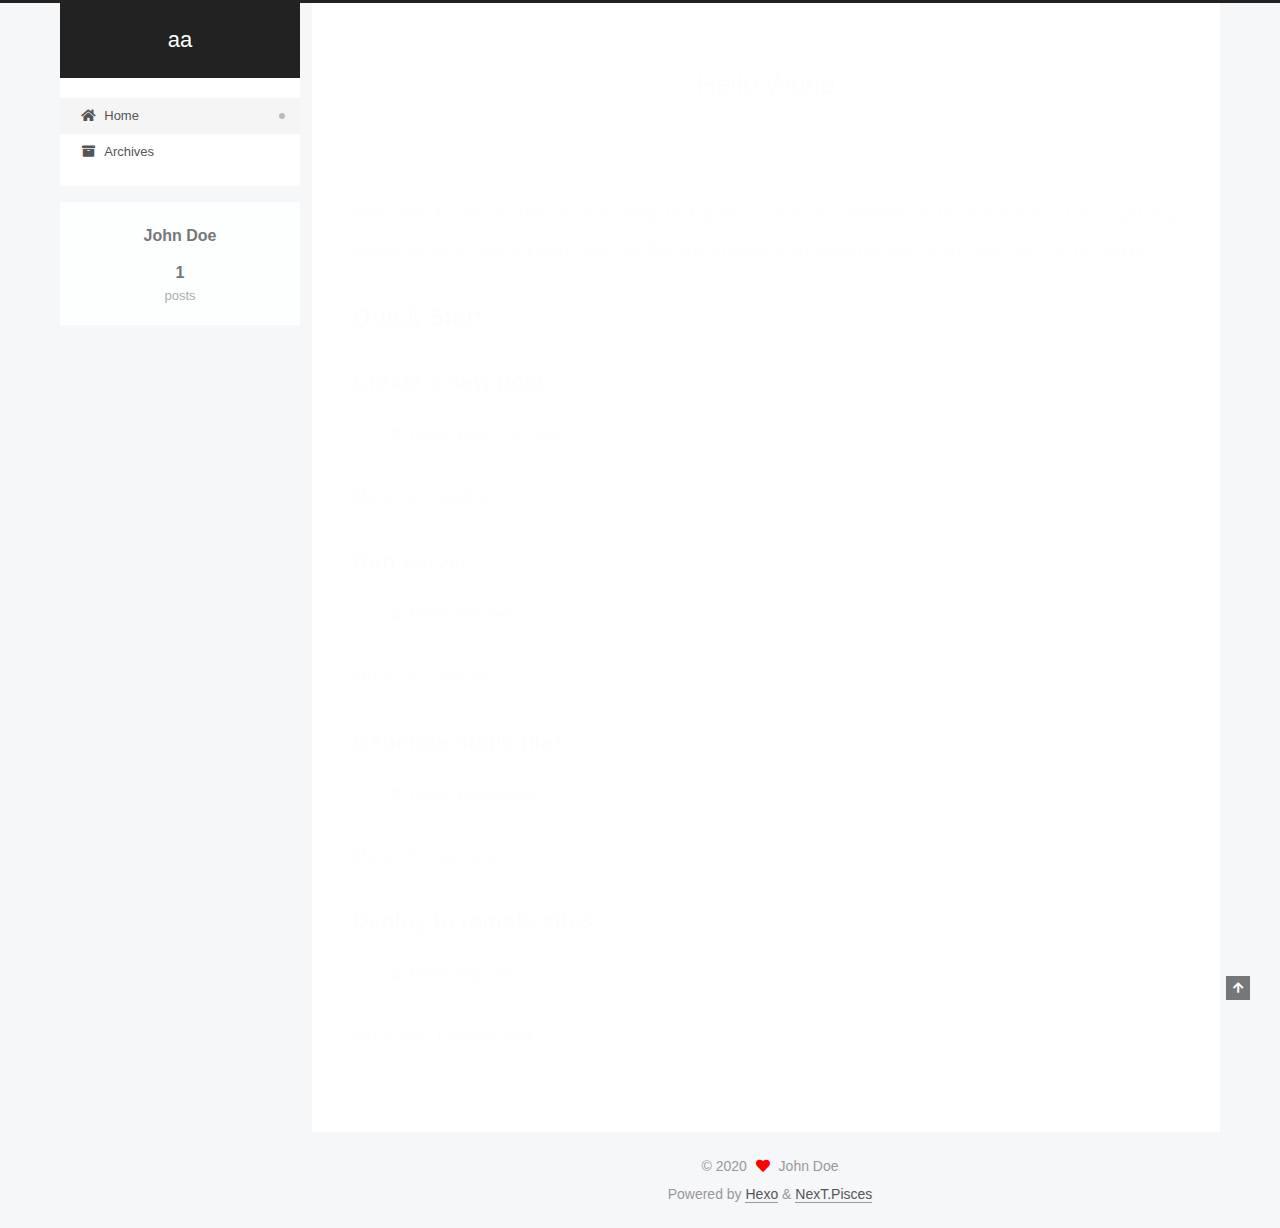
<file: index.html>
<!DOCTYPE html>
<html lang="en">
<head>
  <meta charset="UTF-8">
<meta name="viewport" content="width=device-width, initial-scale=1, maximum-scale=2">
<meta name="theme-color" content="#222">
<meta name="generator" content="Hexo 4.2.0">
  <link rel="apple-touch-icon" sizes="180x180" href="/images/apple-touch-icon-next.png">
  <link rel="icon" type="image/png" sizes="32x32" href="/images/favicon-32x32-next.png">
  <link rel="icon" type="image/png" sizes="16x16" href="/images/favicon-16x16-next.png">
  <link rel="mask-icon" href="/images/logo.svg" color="#222">

<link rel="stylesheet" href="/css/main.css">


<link rel="stylesheet" href="/lib/font-awesome/css/all.min.css">

<script id="hexo-configurations">
    var NexT = window.NexT || {};
    var CONFIG = {"hostname":"clarence-chemistry.github.io","root":"/","scheme":"Pisces","version":"7.8.0","exturl":false,"sidebar":{"position":"left","display":"post","padding":18,"offset":12,"onmobile":false},"copycode":{"enable":false,"show_result":false,"style":null},"back2top":{"enable":true,"sidebar":false,"scrollpercent":false},"bookmark":{"enable":false,"color":"#222","save":"auto"},"fancybox":false,"mediumzoom":false,"lazyload":false,"pangu":false,"comments":{"style":"tabs","active":null,"storage":true,"lazyload":false,"nav":null},"algolia":{"hits":{"per_page":10},"labels":{"input_placeholder":"Search for Posts","hits_empty":"We didn't find any results for the search: ${query}","hits_stats":"${hits} results found in ${time} ms"}},"localsearch":{"enable":false,"trigger":"auto","top_n_per_article":1,"unescape":false,"preload":false},"motion":{"enable":true,"async":false,"transition":{"post_block":"fadeIn","post_header":"slideDownIn","post_body":"slideDownIn","coll_header":"slideLeftIn","sidebar":"slideUpIn"}}};
  </script>

  <meta property="og:type" content="website">
<meta property="og:title" content="aa">
<meta property="og:url" content="https://clarence-chemistry.github.io/gg.github.io/index.html">
<meta property="og:site_name" content="aa">
<meta property="og:locale" content="en_US">
<meta property="article:author" content="John Doe">
<meta name="twitter:card" content="summary">

<link rel="canonical" href="https://clarence-chemistry.github.io/gg.github.io/">


<script id="page-configurations">
  // https://hexo.io/docs/variables.html
  CONFIG.page = {
    sidebar: "",
    isHome : true,
    isPost : false,
    lang   : 'en'
  };
</script>

  <title>aa</title>
  






  <noscript>
  <style>
  .use-motion .brand,
  .use-motion .menu-item,
  .sidebar-inner,
  .use-motion .post-block,
  .use-motion .pagination,
  .use-motion .comments,
  .use-motion .post-header,
  .use-motion .post-body,
  .use-motion .collection-header { opacity: initial; }

  .use-motion .site-title,
  .use-motion .site-subtitle {
    opacity: initial;
    top: initial;
  }

  .use-motion .logo-line-before i { left: initial; }
  .use-motion .logo-line-after i { right: initial; }
  </style>
</noscript>

</head>

<body itemscope itemtype="http://schema.org/WebPage">
  <div class="container use-motion">
    <div class="headband"></div>

    <header class="header" itemscope itemtype="http://schema.org/WPHeader">
      <div class="header-inner"><div class="site-brand-container">
  <div class="site-nav-toggle">
    <div class="toggle" aria-label="Toggle navigation bar">
      <span class="toggle-line toggle-line-first"></span>
      <span class="toggle-line toggle-line-middle"></span>
      <span class="toggle-line toggle-line-last"></span>
    </div>
  </div>

  <div class="site-meta">

    <a href="/" class="brand" rel="start">
      <span class="logo-line-before"><i></i></span>
      <h1 class="site-title">aa</h1>
      <span class="logo-line-after"><i></i></span>
    </a>
  </div>

  <div class="site-nav-right">
    <div class="toggle popup-trigger">
    </div>
  </div>
</div>




<nav class="site-nav">
  <ul id="menu" class="menu">
        <li class="menu-item menu-item-home">

    <a href="/" rel="section"><i class="fa fa-home fa-fw"></i>Home</a>

  </li>
        <li class="menu-item menu-item-archives">

    <a href="/archives/" rel="section"><i class="fa fa-archive fa-fw"></i>Archives</a>

  </li>
  </ul>
</nav>




</div>
    </header>

    
  <div class="back-to-top">
    <i class="fa fa-arrow-up"></i>
    <span>0%</span>
  </div>


    <main class="main">
      <div class="main-inner">
        <div class="content-wrap">
          

          <div class="content index posts-expand">
            
      
  
  
  <article itemscope itemtype="http://schema.org/Article" class="post-block" lang="en">
    <link itemprop="mainEntityOfPage" href="https://clarence-chemistry.github.io/gg.github.io/2020/04/03/hello-world/">

    <span hidden itemprop="author" itemscope itemtype="http://schema.org/Person">
      <meta itemprop="image" content="/images/avatar.gif">
      <meta itemprop="name" content="John Doe">
      <meta itemprop="description" content="">
    </span>

    <span hidden itemprop="publisher" itemscope itemtype="http://schema.org/Organization">
      <meta itemprop="name" content="aa">
    </span>
      <header class="post-header">
        <h2 class="post-title" itemprop="name headline">
          
            <a href="/2020/04/03/hello-world/" class="post-title-link" itemprop="url">Hello World</a>
        </h2>

        <div class="post-meta">
            <span class="post-meta-item">
              <span class="post-meta-item-icon">
                <i class="far fa-calendar"></i>
              </span>
              <span class="post-meta-item-text">Posted on</span>

              <time title="Created: 2020-04-03 23:24:32" itemprop="dateCreated datePublished" datetime="2020-04-03T23:24:32+08:00">2020-04-03</time>
            </span>

          

        </div>
      </header>

    
    
    
    <div class="post-body" itemprop="articleBody">

      
          <p>Welcome to <a href="https://hexo.io/" target="_blank" rel="noopener">Hexo</a>! This is your very first post. Check <a href="https://hexo.io/docs/" target="_blank" rel="noopener">documentation</a> for more info. If you get any problems when using Hexo, you can find the answer in <a href="https://hexo.io/docs/troubleshooting.html" target="_blank" rel="noopener">troubleshooting</a> or you can ask me on <a href="https://github.com/hexojs/hexo/issues" target="_blank" rel="noopener">GitHub</a>.</p>
<h2 id="Quick-Start"><a href="#Quick-Start" class="headerlink" title="Quick Start"></a>Quick Start</h2><h3 id="Create-a-new-post"><a href="#Create-a-new-post" class="headerlink" title="Create a new post"></a>Create a new post</h3><figure class="highlight bash"><table><tr><td class="gutter"><pre><span class="line">1</span><br></pre></td><td class="code"><pre><span class="line">$ hexo new <span class="string">"My New Post"</span></span><br></pre></td></tr></table></figure>

<p>More info: <a href="https://hexo.io/docs/writing.html" target="_blank" rel="noopener">Writing</a></p>
<h3 id="Run-server"><a href="#Run-server" class="headerlink" title="Run server"></a>Run server</h3><figure class="highlight bash"><table><tr><td class="gutter"><pre><span class="line">1</span><br></pre></td><td class="code"><pre><span class="line">$ hexo server</span><br></pre></td></tr></table></figure>

<p>More info: <a href="https://hexo.io/docs/server.html" target="_blank" rel="noopener">Server</a></p>
<h3 id="Generate-static-files"><a href="#Generate-static-files" class="headerlink" title="Generate static files"></a>Generate static files</h3><figure class="highlight bash"><table><tr><td class="gutter"><pre><span class="line">1</span><br></pre></td><td class="code"><pre><span class="line">$ hexo generate</span><br></pre></td></tr></table></figure>

<p>More info: <a href="https://hexo.io/docs/generating.html" target="_blank" rel="noopener">Generating</a></p>
<h3 id="Deploy-to-remote-sites"><a href="#Deploy-to-remote-sites" class="headerlink" title="Deploy to remote sites"></a>Deploy to remote sites</h3><figure class="highlight bash"><table><tr><td class="gutter"><pre><span class="line">1</span><br></pre></td><td class="code"><pre><span class="line">$ hexo deploy</span><br></pre></td></tr></table></figure>

<p>More info: <a href="https://hexo.io/docs/one-command-deployment.html" target="_blank" rel="noopener">Deployment</a></p>

      
    </div>

    
    
    
      <footer class="post-footer">
        <div class="post-eof"></div>
      </footer>
  </article>
  
  
  


  



          </div>
          

<script>
  window.addEventListener('tabs:register', () => {
    let { activeClass } = CONFIG.comments;
    if (CONFIG.comments.storage) {
      activeClass = localStorage.getItem('comments_active') || activeClass;
    }
    if (activeClass) {
      let activeTab = document.querySelector(`a[href="#comment-${activeClass}"]`);
      if (activeTab) {
        activeTab.click();
      }
    }
  });
  if (CONFIG.comments.storage) {
    window.addEventListener('tabs:click', event => {
      if (!event.target.matches('.tabs-comment .tab-content .tab-pane')) return;
      let commentClass = event.target.classList[1];
      localStorage.setItem('comments_active', commentClass);
    });
  }
</script>

        </div>
          
  
  <div class="toggle sidebar-toggle">
    <span class="toggle-line toggle-line-first"></span>
    <span class="toggle-line toggle-line-middle"></span>
    <span class="toggle-line toggle-line-last"></span>
  </div>

  <aside class="sidebar">
    <div class="sidebar-inner">

      <ul class="sidebar-nav motion-element">
        <li class="sidebar-nav-toc">
          Table of Contents
        </li>
        <li class="sidebar-nav-overview">
          Overview
        </li>
      </ul>

      <!--noindex-->
      <div class="post-toc-wrap sidebar-panel">
      </div>
      <!--/noindex-->

      <div class="site-overview-wrap sidebar-panel">
        <div class="site-author motion-element" itemprop="author" itemscope itemtype="http://schema.org/Person">
  <p class="site-author-name" itemprop="name">John Doe</p>
  <div class="site-description" itemprop="description"></div>
</div>
<div class="site-state-wrap motion-element">
  <nav class="site-state">
      <div class="site-state-item site-state-posts">
          <a href="/archives/">
        
          <span class="site-state-item-count">1</span>
          <span class="site-state-item-name">posts</span>
        </a>
      </div>
  </nav>
</div>



      </div>

    </div>
  </aside>
  <div id="sidebar-dimmer"></div>


      </div>
    </main>

    <footer class="footer">
      <div class="footer-inner">
        

        

<div class="copyright">
  
  &copy; 
  <span itemprop="copyrightYear">2020</span>
  <span class="with-love">
    <i class="fa fa-heart"></i>
  </span>
  <span class="author" itemprop="copyrightHolder">John Doe</span>
</div>
  <div class="powered-by">Powered by <a href="https://hexo.io/" class="theme-link" rel="noopener" target="_blank">Hexo</a> & <a href="https://pisces.theme-next.org/" class="theme-link" rel="noopener" target="_blank">NexT.Pisces</a>
  </div>

        








      </div>
    </footer>
  </div>

  
  <script src="/lib/anime.min.js"></script>
  <script src="/lib/velocity/velocity.min.js"></script>
  <script src="/lib/velocity/velocity.ui.min.js"></script>

<script src="/js/utils.js"></script>

<script src="/js/motion.js"></script>


<script src="/js/schemes/pisces.js"></script>


<script src="/js/next-boot.js"></script>




  















  

  

</body>
</html>
</file>
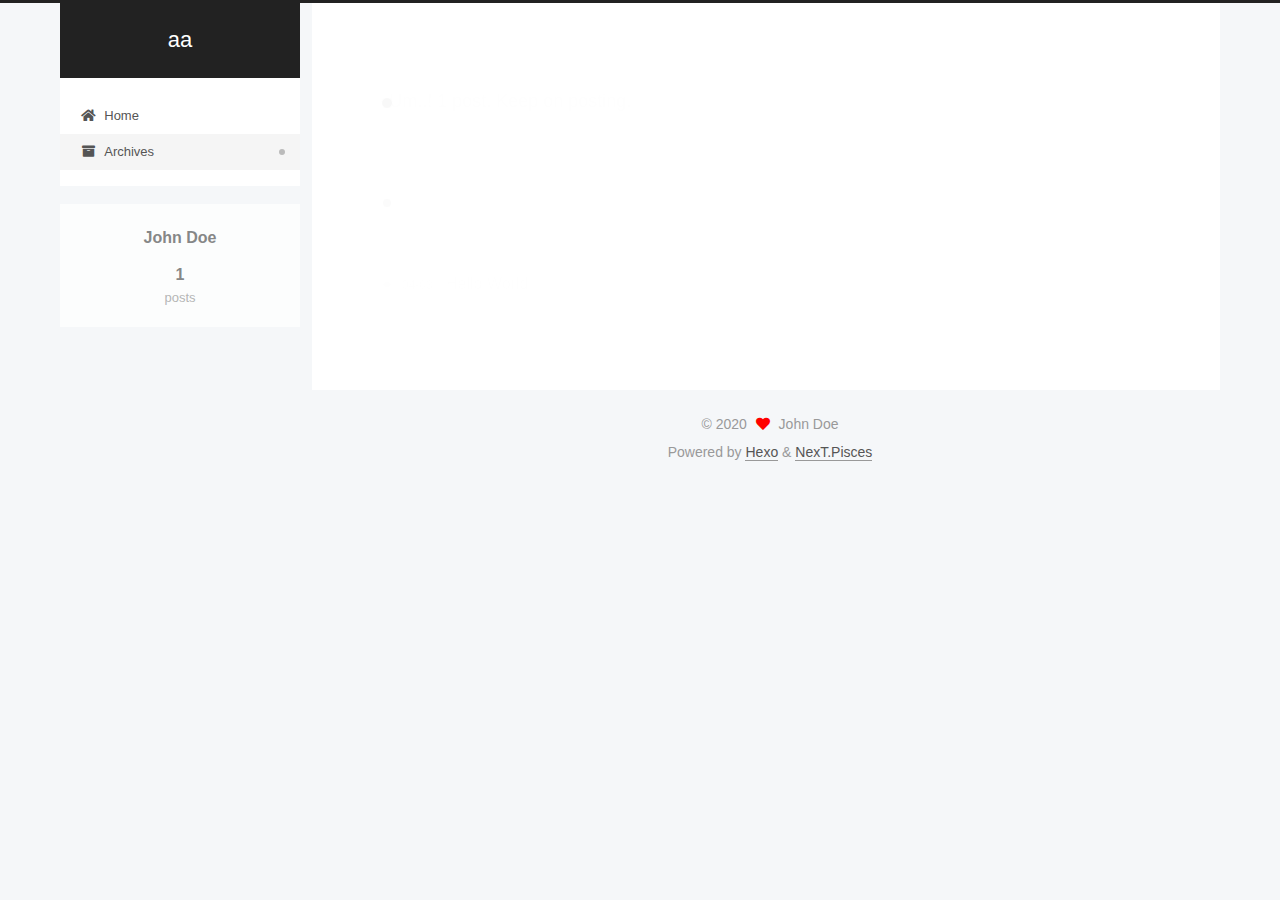
<file: archives/index.html>
<!DOCTYPE html>
<html lang="en">
<head>
  <meta charset="UTF-8">
<meta name="viewport" content="width=device-width, initial-scale=1, maximum-scale=2">
<meta name="theme-color" content="#222">
<meta name="generator" content="Hexo 4.2.0">
  <link rel="apple-touch-icon" sizes="180x180" href="/images/apple-touch-icon-next.png">
  <link rel="icon" type="image/png" sizes="32x32" href="/images/favicon-32x32-next.png">
  <link rel="icon" type="image/png" sizes="16x16" href="/images/favicon-16x16-next.png">
  <link rel="mask-icon" href="/images/logo.svg" color="#222">

<link rel="stylesheet" href="/css/main.css">


<link rel="stylesheet" href="/lib/font-awesome/css/all.min.css">

<script id="hexo-configurations">
    var NexT = window.NexT || {};
    var CONFIG = {"hostname":"clarence-chemistry.github.io","root":"/","scheme":"Pisces","version":"7.8.0","exturl":false,"sidebar":{"position":"left","display":"post","padding":18,"offset":12,"onmobile":false},"copycode":{"enable":false,"show_result":false,"style":null},"back2top":{"enable":true,"sidebar":false,"scrollpercent":false},"bookmark":{"enable":false,"color":"#222","save":"auto"},"fancybox":false,"mediumzoom":false,"lazyload":false,"pangu":false,"comments":{"style":"tabs","active":null,"storage":true,"lazyload":false,"nav":null},"algolia":{"hits":{"per_page":10},"labels":{"input_placeholder":"Search for Posts","hits_empty":"We didn't find any results for the search: ${query}","hits_stats":"${hits} results found in ${time} ms"}},"localsearch":{"enable":false,"trigger":"auto","top_n_per_article":1,"unescape":false,"preload":false},"motion":{"enable":true,"async":false,"transition":{"post_block":"fadeIn","post_header":"slideDownIn","post_body":"slideDownIn","coll_header":"slideLeftIn","sidebar":"slideUpIn"}}};
  </script>

  <meta property="og:type" content="website">
<meta property="og:title" content="aa">
<meta property="og:url" content="https://clarence-chemistry.github.io/gg.github.io/archives/index.html">
<meta property="og:site_name" content="aa">
<meta property="og:locale" content="en_US">
<meta property="article:author" content="John Doe">
<meta name="twitter:card" content="summary">

<link rel="canonical" href="https://clarence-chemistry.github.io/gg.github.io/archives/">


<script id="page-configurations">
  // https://hexo.io/docs/variables.html
  CONFIG.page = {
    sidebar: "",
    isHome : false,
    isPost : false,
    lang   : 'en'
  };
</script>

  <title>Archive | aa</title>
  






  <noscript>
  <style>
  .use-motion .brand,
  .use-motion .menu-item,
  .sidebar-inner,
  .use-motion .post-block,
  .use-motion .pagination,
  .use-motion .comments,
  .use-motion .post-header,
  .use-motion .post-body,
  .use-motion .collection-header { opacity: initial; }

  .use-motion .site-title,
  .use-motion .site-subtitle {
    opacity: initial;
    top: initial;
  }

  .use-motion .logo-line-before i { left: initial; }
  .use-motion .logo-line-after i { right: initial; }
  </style>
</noscript>

</head>

<body itemscope itemtype="http://schema.org/WebPage">
  <div class="container use-motion">
    <div class="headband"></div>

    <header class="header" itemscope itemtype="http://schema.org/WPHeader">
      <div class="header-inner"><div class="site-brand-container">
  <div class="site-nav-toggle">
    <div class="toggle" aria-label="Toggle navigation bar">
      <span class="toggle-line toggle-line-first"></span>
      <span class="toggle-line toggle-line-middle"></span>
      <span class="toggle-line toggle-line-last"></span>
    </div>
  </div>

  <div class="site-meta">

    <a href="/" class="brand" rel="start">
      <span class="logo-line-before"><i></i></span>
      <h1 class="site-title">aa</h1>
      <span class="logo-line-after"><i></i></span>
    </a>
  </div>

  <div class="site-nav-right">
    <div class="toggle popup-trigger">
    </div>
  </div>
</div>




<nav class="site-nav">
  <ul id="menu" class="menu">
        <li class="menu-item menu-item-home">

    <a href="/" rel="section"><i class="fa fa-home fa-fw"></i>Home</a>

  </li>
        <li class="menu-item menu-item-archives">

    <a href="/archives/" rel="section"><i class="fa fa-archive fa-fw"></i>Archives</a>

  </li>
  </ul>
</nav>




</div>
    </header>

    
  <div class="back-to-top">
    <i class="fa fa-arrow-up"></i>
    <span>0%</span>
  </div>


    <main class="main">
      <div class="main-inner">
        <div class="content-wrap">
          

          <div class="content archive">
            

  
  
  
  <div class="post-block">
    <div class="posts-collapse">
      <div class="collection-title">
        <span class="collection-header">Um..! 1 post. Keep on posting.</span>
      </div>

      
    <div class="collection-year">
      <span class="collection-header">2020</span>
    </div>

  <article itemscope itemtype="http://schema.org/Article">
    <header class="post-header">

      <div class="post-meta">
        <time itemprop="dateCreated"
              datetime="2020-04-03T23:24:32+08:00"
              content="2020-04-03">
          04-03
        </time>
      </div>

      <div class="post-title">
          <a class="post-title-link" href="/2020/04/03/hello-world/" itemprop="url">
            <span itemprop="name">Hello World</span>
          </a>
      </div>

    </header>
  </article>


    </div>
  </div>
  
  
  

  



          </div>
          

<script>
  window.addEventListener('tabs:register', () => {
    let { activeClass } = CONFIG.comments;
    if (CONFIG.comments.storage) {
      activeClass = localStorage.getItem('comments_active') || activeClass;
    }
    if (activeClass) {
      let activeTab = document.querySelector(`a[href="#comment-${activeClass}"]`);
      if (activeTab) {
        activeTab.click();
      }
    }
  });
  if (CONFIG.comments.storage) {
    window.addEventListener('tabs:click', event => {
      if (!event.target.matches('.tabs-comment .tab-content .tab-pane')) return;
      let commentClass = event.target.classList[1];
      localStorage.setItem('comments_active', commentClass);
    });
  }
</script>

        </div>
          
  
  <div class="toggle sidebar-toggle">
    <span class="toggle-line toggle-line-first"></span>
    <span class="toggle-line toggle-line-middle"></span>
    <span class="toggle-line toggle-line-last"></span>
  </div>

  <aside class="sidebar">
    <div class="sidebar-inner">

      <ul class="sidebar-nav motion-element">
        <li class="sidebar-nav-toc">
          Table of Contents
        </li>
        <li class="sidebar-nav-overview">
          Overview
        </li>
      </ul>

      <!--noindex-->
      <div class="post-toc-wrap sidebar-panel">
      </div>
      <!--/noindex-->

      <div class="site-overview-wrap sidebar-panel">
        <div class="site-author motion-element" itemprop="author" itemscope itemtype="http://schema.org/Person">
  <p class="site-author-name" itemprop="name">John Doe</p>
  <div class="site-description" itemprop="description"></div>
</div>
<div class="site-state-wrap motion-element">
  <nav class="site-state">
      <div class="site-state-item site-state-posts">
          <a href="/archives/">
        
          <span class="site-state-item-count">1</span>
          <span class="site-state-item-name">posts</span>
        </a>
      </div>
  </nav>
</div>



      </div>

    </div>
  </aside>
  <div id="sidebar-dimmer"></div>


      </div>
    </main>

    <footer class="footer">
      <div class="footer-inner">
        

        

<div class="copyright">
  
  &copy; 
  <span itemprop="copyrightYear">2020</span>
  <span class="with-love">
    <i class="fa fa-heart"></i>
  </span>
  <span class="author" itemprop="copyrightHolder">John Doe</span>
</div>
  <div class="powered-by">Powered by <a href="https://hexo.io/" class="theme-link" rel="noopener" target="_blank">Hexo</a> & <a href="https://pisces.theme-next.org/" class="theme-link" rel="noopener" target="_blank">NexT.Pisces</a>
  </div>

        








      </div>
    </footer>
  </div>

  
  <script src="/lib/anime.min.js"></script>
  <script src="/lib/velocity/velocity.min.js"></script>
  <script src="/lib/velocity/velocity.ui.min.js"></script>

<script src="/js/utils.js"></script>

<script src="/js/motion.js"></script>


<script src="/js/schemes/pisces.js"></script>


<script src="/js/next-boot.js"></script>




  















  

  

</body>
</html>
</file>
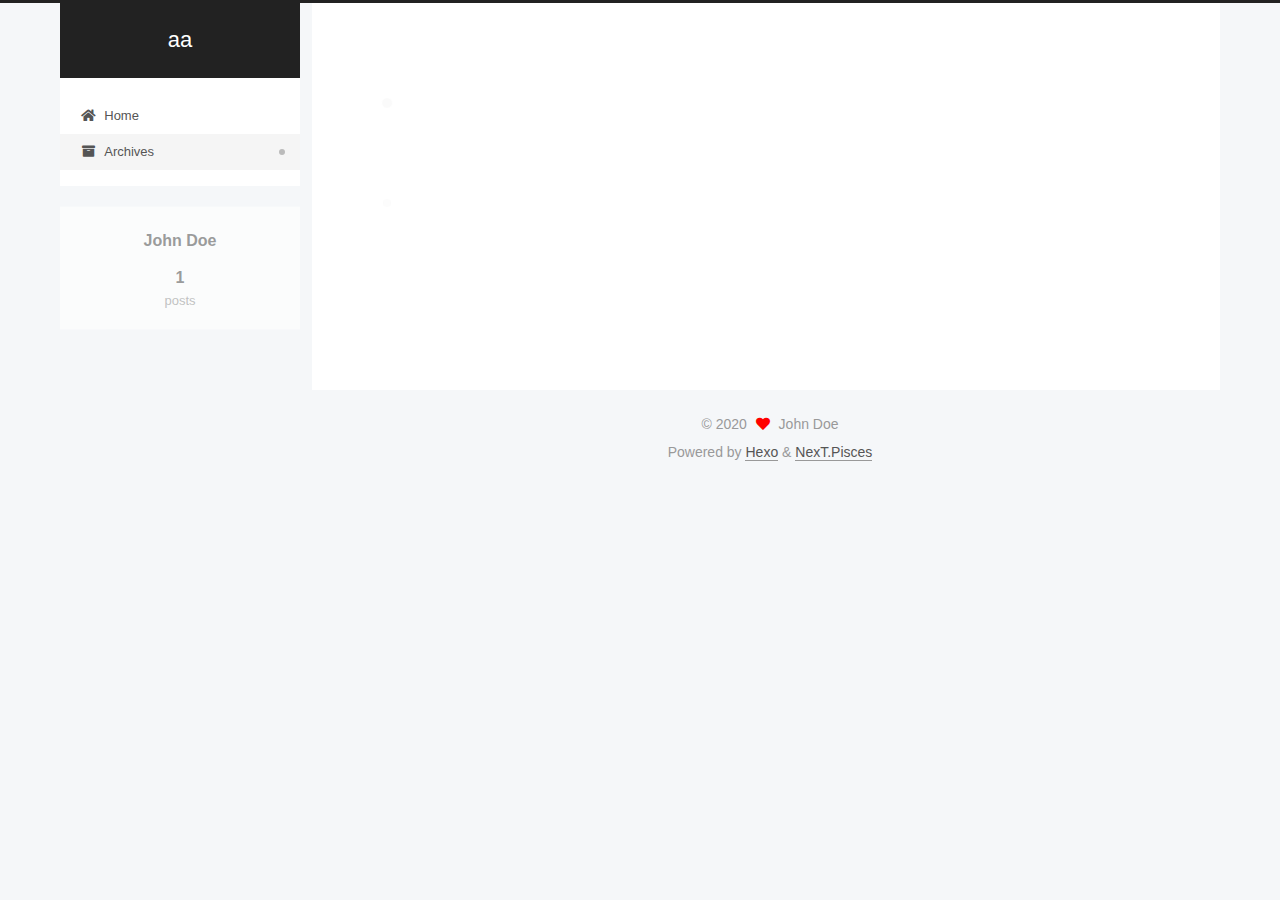
<file: archives/2020/index.html>
<!DOCTYPE html>
<html lang="en">
<head>
  <meta charset="UTF-8">
<meta name="viewport" content="width=device-width, initial-scale=1, maximum-scale=2">
<meta name="theme-color" content="#222">
<meta name="generator" content="Hexo 4.2.0">
  <link rel="apple-touch-icon" sizes="180x180" href="/images/apple-touch-icon-next.png">
  <link rel="icon" type="image/png" sizes="32x32" href="/images/favicon-32x32-next.png">
  <link rel="icon" type="image/png" sizes="16x16" href="/images/favicon-16x16-next.png">
  <link rel="mask-icon" href="/images/logo.svg" color="#222">

<link rel="stylesheet" href="/css/main.css">


<link rel="stylesheet" href="/lib/font-awesome/css/all.min.css">

<script id="hexo-configurations">
    var NexT = window.NexT || {};
    var CONFIG = {"hostname":"clarence-chemistry.github.io","root":"/","scheme":"Pisces","version":"7.8.0","exturl":false,"sidebar":{"position":"left","display":"post","padding":18,"offset":12,"onmobile":false},"copycode":{"enable":false,"show_result":false,"style":null},"back2top":{"enable":true,"sidebar":false,"scrollpercent":false},"bookmark":{"enable":false,"color":"#222","save":"auto"},"fancybox":false,"mediumzoom":false,"lazyload":false,"pangu":false,"comments":{"style":"tabs","active":null,"storage":true,"lazyload":false,"nav":null},"algolia":{"hits":{"per_page":10},"labels":{"input_placeholder":"Search for Posts","hits_empty":"We didn't find any results for the search: ${query}","hits_stats":"${hits} results found in ${time} ms"}},"localsearch":{"enable":false,"trigger":"auto","top_n_per_article":1,"unescape":false,"preload":false},"motion":{"enable":true,"async":false,"transition":{"post_block":"fadeIn","post_header":"slideDownIn","post_body":"slideDownIn","coll_header":"slideLeftIn","sidebar":"slideUpIn"}}};
  </script>

  <meta property="og:type" content="website">
<meta property="og:title" content="aa">
<meta property="og:url" content="https://clarence-chemistry.github.io/gg.github.io/archives/2020/index.html">
<meta property="og:site_name" content="aa">
<meta property="og:locale" content="en_US">
<meta property="article:author" content="John Doe">
<meta name="twitter:card" content="summary">

<link rel="canonical" href="https://clarence-chemistry.github.io/gg.github.io/archives/2020/">


<script id="page-configurations">
  // https://hexo.io/docs/variables.html
  CONFIG.page = {
    sidebar: "",
    isHome : false,
    isPost : false,
    lang   : 'en'
  };
</script>

  <title>Archive | aa</title>
  






  <noscript>
  <style>
  .use-motion .brand,
  .use-motion .menu-item,
  .sidebar-inner,
  .use-motion .post-block,
  .use-motion .pagination,
  .use-motion .comments,
  .use-motion .post-header,
  .use-motion .post-body,
  .use-motion .collection-header { opacity: initial; }

  .use-motion .site-title,
  .use-motion .site-subtitle {
    opacity: initial;
    top: initial;
  }

  .use-motion .logo-line-before i { left: initial; }
  .use-motion .logo-line-after i { right: initial; }
  </style>
</noscript>

</head>

<body itemscope itemtype="http://schema.org/WebPage">
  <div class="container use-motion">
    <div class="headband"></div>

    <header class="header" itemscope itemtype="http://schema.org/WPHeader">
      <div class="header-inner"><div class="site-brand-container">
  <div class="site-nav-toggle">
    <div class="toggle" aria-label="Toggle navigation bar">
      <span class="toggle-line toggle-line-first"></span>
      <span class="toggle-line toggle-line-middle"></span>
      <span class="toggle-line toggle-line-last"></span>
    </div>
  </div>

  <div class="site-meta">

    <a href="/" class="brand" rel="start">
      <span class="logo-line-before"><i></i></span>
      <h1 class="site-title">aa</h1>
      <span class="logo-line-after"><i></i></span>
    </a>
  </div>

  <div class="site-nav-right">
    <div class="toggle popup-trigger">
    </div>
  </div>
</div>




<nav class="site-nav">
  <ul id="menu" class="menu">
        <li class="menu-item menu-item-home">

    <a href="/" rel="section"><i class="fa fa-home fa-fw"></i>Home</a>

  </li>
        <li class="menu-item menu-item-archives">

    <a href="/archives/" rel="section"><i class="fa fa-archive fa-fw"></i>Archives</a>

  </li>
  </ul>
</nav>




</div>
    </header>

    
  <div class="back-to-top">
    <i class="fa fa-arrow-up"></i>
    <span>0%</span>
  </div>


    <main class="main">
      <div class="main-inner">
        <div class="content-wrap">
          

          <div class="content archive">
            

  
  
  
  <div class="post-block">
    <div class="posts-collapse">
      <div class="collection-title">
        <span class="collection-header">Um..! 1 post. Keep on posting.</span>
      </div>

      
    <div class="collection-year">
      <span class="collection-header">2020</span>
    </div>

  <article itemscope itemtype="http://schema.org/Article">
    <header class="post-header">

      <div class="post-meta">
        <time itemprop="dateCreated"
              datetime="2020-04-03T23:24:32+08:00"
              content="2020-04-03">
          04-03
        </time>
      </div>

      <div class="post-title">
          <a class="post-title-link" href="/2020/04/03/hello-world/" itemprop="url">
            <span itemprop="name">Hello World</span>
          </a>
      </div>

    </header>
  </article>


    </div>
  </div>
  
  
  

  



          </div>
          

<script>
  window.addEventListener('tabs:register', () => {
    let { activeClass } = CONFIG.comments;
    if (CONFIG.comments.storage) {
      activeClass = localStorage.getItem('comments_active') || activeClass;
    }
    if (activeClass) {
      let activeTab = document.querySelector(`a[href="#comment-${activeClass}"]`);
      if (activeTab) {
        activeTab.click();
      }
    }
  });
  if (CONFIG.comments.storage) {
    window.addEventListener('tabs:click', event => {
      if (!event.target.matches('.tabs-comment .tab-content .tab-pane')) return;
      let commentClass = event.target.classList[1];
      localStorage.setItem('comments_active', commentClass);
    });
  }
</script>

        </div>
          
  
  <div class="toggle sidebar-toggle">
    <span class="toggle-line toggle-line-first"></span>
    <span class="toggle-line toggle-line-middle"></span>
    <span class="toggle-line toggle-line-last"></span>
  </div>

  <aside class="sidebar">
    <div class="sidebar-inner">

      <ul class="sidebar-nav motion-element">
        <li class="sidebar-nav-toc">
          Table of Contents
        </li>
        <li class="sidebar-nav-overview">
          Overview
        </li>
      </ul>

      <!--noindex-->
      <div class="post-toc-wrap sidebar-panel">
      </div>
      <!--/noindex-->

      <div class="site-overview-wrap sidebar-panel">
        <div class="site-author motion-element" itemprop="author" itemscope itemtype="http://schema.org/Person">
  <p class="site-author-name" itemprop="name">John Doe</p>
  <div class="site-description" itemprop="description"></div>
</div>
<div class="site-state-wrap motion-element">
  <nav class="site-state">
      <div class="site-state-item site-state-posts">
          <a href="/archives/">
        
          <span class="site-state-item-count">1</span>
          <span class="site-state-item-name">posts</span>
        </a>
      </div>
  </nav>
</div>



      </div>

    </div>
  </aside>
  <div id="sidebar-dimmer"></div>


      </div>
    </main>

    <footer class="footer">
      <div class="footer-inner">
        

        

<div class="copyright">
  
  &copy; 
  <span itemprop="copyrightYear">2020</span>
  <span class="with-love">
    <i class="fa fa-heart"></i>
  </span>
  <span class="author" itemprop="copyrightHolder">John Doe</span>
</div>
  <div class="powered-by">Powered by <a href="https://hexo.io/" class="theme-link" rel="noopener" target="_blank">Hexo</a> & <a href="https://pisces.theme-next.org/" class="theme-link" rel="noopener" target="_blank">NexT.Pisces</a>
  </div>

        








      </div>
    </footer>
  </div>

  
  <script src="/lib/anime.min.js"></script>
  <script src="/lib/velocity/velocity.min.js"></script>
  <script src="/lib/velocity/velocity.ui.min.js"></script>

<script src="/js/utils.js"></script>

<script src="/js/motion.js"></script>


<script src="/js/schemes/pisces.js"></script>


<script src="/js/next-boot.js"></script>




  















  

  

</body>
</html>
</file>
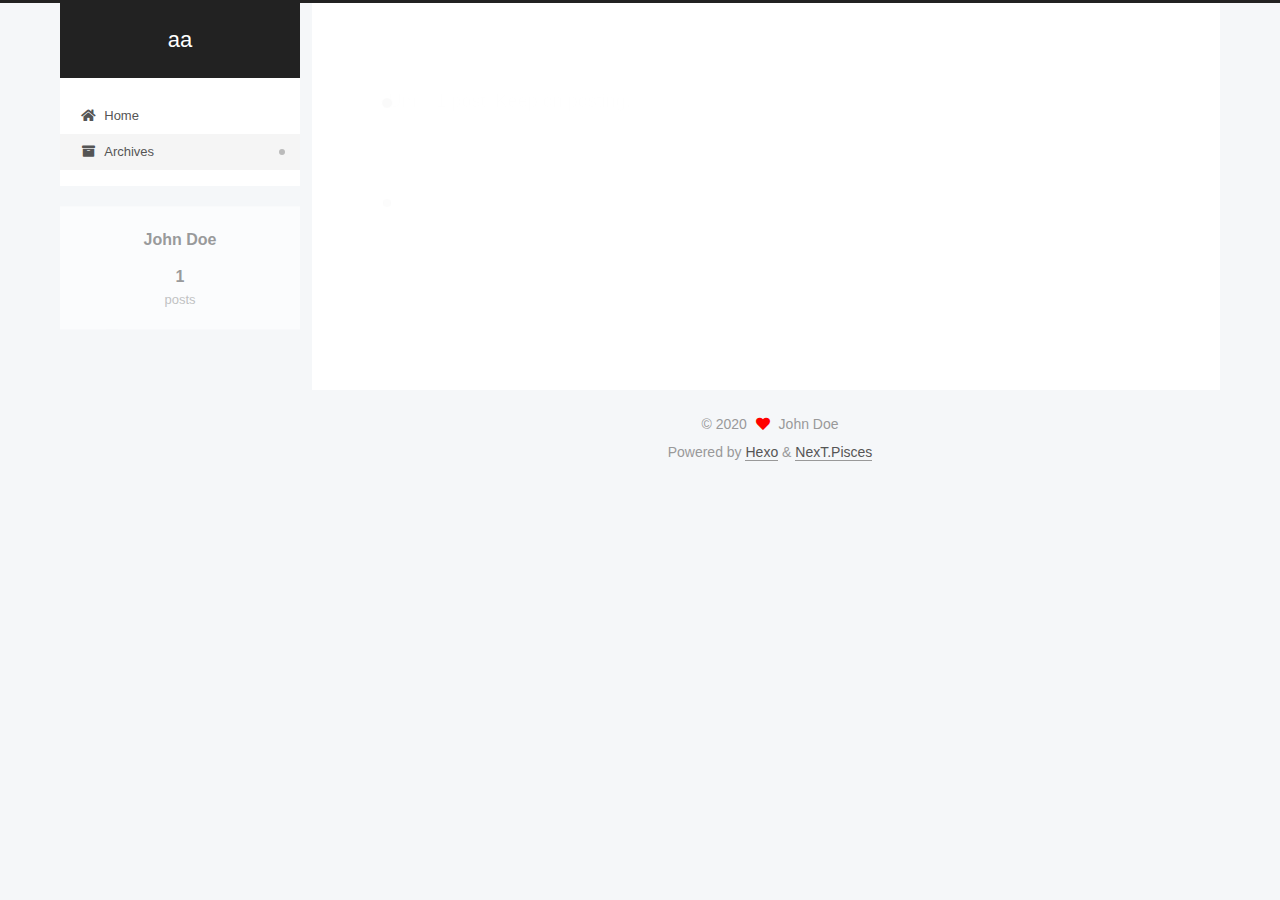
<file: archives/2020/04/index.html>
<!DOCTYPE html>
<html lang="en">
<head>
  <meta charset="UTF-8">
<meta name="viewport" content="width=device-width, initial-scale=1, maximum-scale=2">
<meta name="theme-color" content="#222">
<meta name="generator" content="Hexo 4.2.0">
  <link rel="apple-touch-icon" sizes="180x180" href="/images/apple-touch-icon-next.png">
  <link rel="icon" type="image/png" sizes="32x32" href="/images/favicon-32x32-next.png">
  <link rel="icon" type="image/png" sizes="16x16" href="/images/favicon-16x16-next.png">
  <link rel="mask-icon" href="/images/logo.svg" color="#222">

<link rel="stylesheet" href="/css/main.css">


<link rel="stylesheet" href="/lib/font-awesome/css/all.min.css">

<script id="hexo-configurations">
    var NexT = window.NexT || {};
    var CONFIG = {"hostname":"clarence-chemistry.github.io","root":"/","scheme":"Pisces","version":"7.8.0","exturl":false,"sidebar":{"position":"left","display":"post","padding":18,"offset":12,"onmobile":false},"copycode":{"enable":false,"show_result":false,"style":null},"back2top":{"enable":true,"sidebar":false,"scrollpercent":false},"bookmark":{"enable":false,"color":"#222","save":"auto"},"fancybox":false,"mediumzoom":false,"lazyload":false,"pangu":false,"comments":{"style":"tabs","active":null,"storage":true,"lazyload":false,"nav":null},"algolia":{"hits":{"per_page":10},"labels":{"input_placeholder":"Search for Posts","hits_empty":"We didn't find any results for the search: ${query}","hits_stats":"${hits} results found in ${time} ms"}},"localsearch":{"enable":false,"trigger":"auto","top_n_per_article":1,"unescape":false,"preload":false},"motion":{"enable":true,"async":false,"transition":{"post_block":"fadeIn","post_header":"slideDownIn","post_body":"slideDownIn","coll_header":"slideLeftIn","sidebar":"slideUpIn"}}};
  </script>

  <meta property="og:type" content="website">
<meta property="og:title" content="aa">
<meta property="og:url" content="https://clarence-chemistry.github.io/gg.github.io/archives/2020/04/index.html">
<meta property="og:site_name" content="aa">
<meta property="og:locale" content="en_US">
<meta property="article:author" content="John Doe">
<meta name="twitter:card" content="summary">

<link rel="canonical" href="https://clarence-chemistry.github.io/gg.github.io/archives/2020/04/">


<script id="page-configurations">
  // https://hexo.io/docs/variables.html
  CONFIG.page = {
    sidebar: "",
    isHome : false,
    isPost : false,
    lang   : 'en'
  };
</script>

  <title>Archive | aa</title>
  






  <noscript>
  <style>
  .use-motion .brand,
  .use-motion .menu-item,
  .sidebar-inner,
  .use-motion .post-block,
  .use-motion .pagination,
  .use-motion .comments,
  .use-motion .post-header,
  .use-motion .post-body,
  .use-motion .collection-header { opacity: initial; }

  .use-motion .site-title,
  .use-motion .site-subtitle {
    opacity: initial;
    top: initial;
  }

  .use-motion .logo-line-before i { left: initial; }
  .use-motion .logo-line-after i { right: initial; }
  </style>
</noscript>

</head>

<body itemscope itemtype="http://schema.org/WebPage">
  <div class="container use-motion">
    <div class="headband"></div>

    <header class="header" itemscope itemtype="http://schema.org/WPHeader">
      <div class="header-inner"><div class="site-brand-container">
  <div class="site-nav-toggle">
    <div class="toggle" aria-label="Toggle navigation bar">
      <span class="toggle-line toggle-line-first"></span>
      <span class="toggle-line toggle-line-middle"></span>
      <span class="toggle-line toggle-line-last"></span>
    </div>
  </div>

  <div class="site-meta">

    <a href="/" class="brand" rel="start">
      <span class="logo-line-before"><i></i></span>
      <h1 class="site-title">aa</h1>
      <span class="logo-line-after"><i></i></span>
    </a>
  </div>

  <div class="site-nav-right">
    <div class="toggle popup-trigger">
    </div>
  </div>
</div>




<nav class="site-nav">
  <ul id="menu" class="menu">
        <li class="menu-item menu-item-home">

    <a href="/" rel="section"><i class="fa fa-home fa-fw"></i>Home</a>

  </li>
        <li class="menu-item menu-item-archives">

    <a href="/archives/" rel="section"><i class="fa fa-archive fa-fw"></i>Archives</a>

  </li>
  </ul>
</nav>




</div>
    </header>

    
  <div class="back-to-top">
    <i class="fa fa-arrow-up"></i>
    <span>0%</span>
  </div>


    <main class="main">
      <div class="main-inner">
        <div class="content-wrap">
          

          <div class="content archive">
            

  
  
  
  <div class="post-block">
    <div class="posts-collapse">
      <div class="collection-title">
        <span class="collection-header">Um..! 1 post. Keep on posting.</span>
      </div>

      
    <div class="collection-year">
      <span class="collection-header">2020</span>
    </div>

  <article itemscope itemtype="http://schema.org/Article">
    <header class="post-header">

      <div class="post-meta">
        <time itemprop="dateCreated"
              datetime="2020-04-03T23:24:32+08:00"
              content="2020-04-03">
          04-03
        </time>
      </div>

      <div class="post-title">
          <a class="post-title-link" href="/2020/04/03/hello-world/" itemprop="url">
            <span itemprop="name">Hello World</span>
          </a>
      </div>

    </header>
  </article>


    </div>
  </div>
  
  
  

  



          </div>
          

<script>
  window.addEventListener('tabs:register', () => {
    let { activeClass } = CONFIG.comments;
    if (CONFIG.comments.storage) {
      activeClass = localStorage.getItem('comments_active') || activeClass;
    }
    if (activeClass) {
      let activeTab = document.querySelector(`a[href="#comment-${activeClass}"]`);
      if (activeTab) {
        activeTab.click();
      }
    }
  });
  if (CONFIG.comments.storage) {
    window.addEventListener('tabs:click', event => {
      if (!event.target.matches('.tabs-comment .tab-content .tab-pane')) return;
      let commentClass = event.target.classList[1];
      localStorage.setItem('comments_active', commentClass);
    });
  }
</script>

        </div>
          
  
  <div class="toggle sidebar-toggle">
    <span class="toggle-line toggle-line-first"></span>
    <span class="toggle-line toggle-line-middle"></span>
    <span class="toggle-line toggle-line-last"></span>
  </div>

  <aside class="sidebar">
    <div class="sidebar-inner">

      <ul class="sidebar-nav motion-element">
        <li class="sidebar-nav-toc">
          Table of Contents
        </li>
        <li class="sidebar-nav-overview">
          Overview
        </li>
      </ul>

      <!--noindex-->
      <div class="post-toc-wrap sidebar-panel">
      </div>
      <!--/noindex-->

      <div class="site-overview-wrap sidebar-panel">
        <div class="site-author motion-element" itemprop="author" itemscope itemtype="http://schema.org/Person">
  <p class="site-author-name" itemprop="name">John Doe</p>
  <div class="site-description" itemprop="description"></div>
</div>
<div class="site-state-wrap motion-element">
  <nav class="site-state">
      <div class="site-state-item site-state-posts">
          <a href="/archives/">
        
          <span class="site-state-item-count">1</span>
          <span class="site-state-item-name">posts</span>
        </a>
      </div>
  </nav>
</div>



      </div>

    </div>
  </aside>
  <div id="sidebar-dimmer"></div>


      </div>
    </main>

    <footer class="footer">
      <div class="footer-inner">
        

        

<div class="copyright">
  
  &copy; 
  <span itemprop="copyrightYear">2020</span>
  <span class="with-love">
    <i class="fa fa-heart"></i>
  </span>
  <span class="author" itemprop="copyrightHolder">John Doe</span>
</div>
  <div class="powered-by">Powered by <a href="https://hexo.io/" class="theme-link" rel="noopener" target="_blank">Hexo</a> & <a href="https://pisces.theme-next.org/" class="theme-link" rel="noopener" target="_blank">NexT.Pisces</a>
  </div>

        








      </div>
    </footer>
  </div>

  
  <script src="/lib/anime.min.js"></script>
  <script src="/lib/velocity/velocity.min.js"></script>
  <script src="/lib/velocity/velocity.ui.min.js"></script>

<script src="/js/utils.js"></script>

<script src="/js/motion.js"></script>


<script src="/js/schemes/pisces.js"></script>


<script src="/js/next-boot.js"></script>




  















  

  

</body>
</html>
</file>
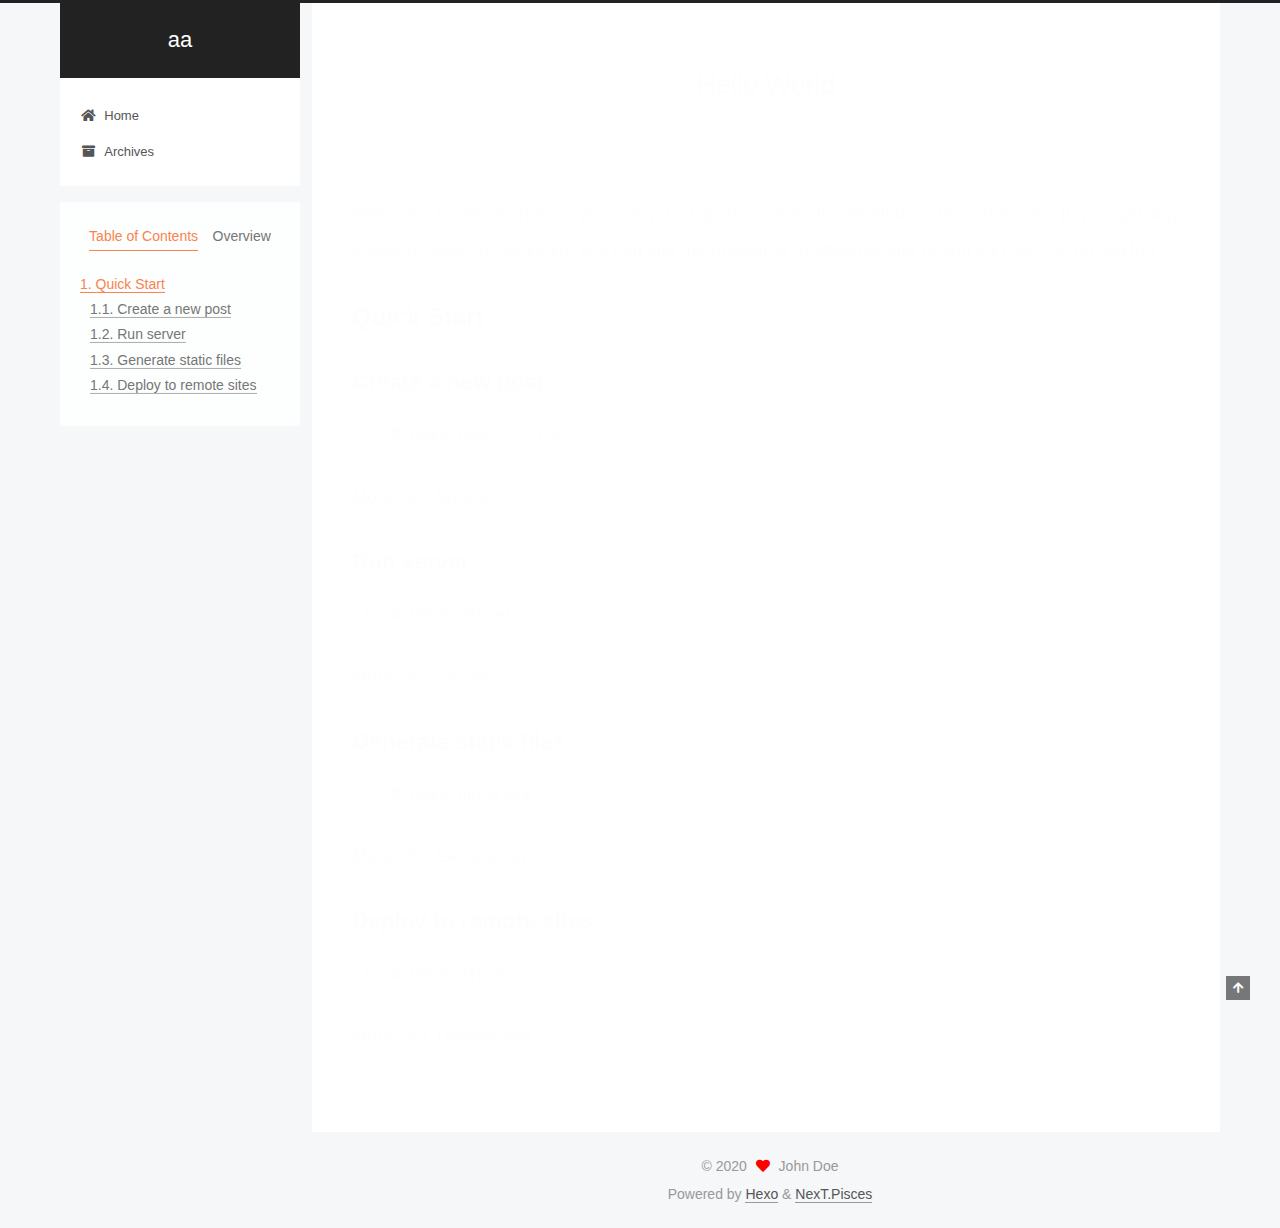
<file: 2020/04/03/hello-world/index.html>
<!DOCTYPE html>
<html lang="en">
<head>
  <meta charset="UTF-8">
<meta name="viewport" content="width=device-width, initial-scale=1, maximum-scale=2">
<meta name="theme-color" content="#222">
<meta name="generator" content="Hexo 4.2.0">
  <link rel="apple-touch-icon" sizes="180x180" href="/images/apple-touch-icon-next.png">
  <link rel="icon" type="image/png" sizes="32x32" href="/images/favicon-32x32-next.png">
  <link rel="icon" type="image/png" sizes="16x16" href="/images/favicon-16x16-next.png">
  <link rel="mask-icon" href="/images/logo.svg" color="#222">

<link rel="stylesheet" href="/css/main.css">


<link rel="stylesheet" href="/lib/font-awesome/css/all.min.css">

<script id="hexo-configurations">
    var NexT = window.NexT || {};
    var CONFIG = {"hostname":"clarence-chemistry.github.io","root":"/","scheme":"Pisces","version":"7.8.0","exturl":false,"sidebar":{"position":"left","display":"post","padding":18,"offset":12,"onmobile":false},"copycode":{"enable":false,"show_result":false,"style":null},"back2top":{"enable":true,"sidebar":false,"scrollpercent":false},"bookmark":{"enable":false,"color":"#222","save":"auto"},"fancybox":false,"mediumzoom":false,"lazyload":false,"pangu":false,"comments":{"style":"tabs","active":null,"storage":true,"lazyload":false,"nav":null},"algolia":{"hits":{"per_page":10},"labels":{"input_placeholder":"Search for Posts","hits_empty":"We didn't find any results for the search: ${query}","hits_stats":"${hits} results found in ${time} ms"}},"localsearch":{"enable":false,"trigger":"auto","top_n_per_article":1,"unescape":false,"preload":false},"motion":{"enable":true,"async":false,"transition":{"post_block":"fadeIn","post_header":"slideDownIn","post_body":"slideDownIn","coll_header":"slideLeftIn","sidebar":"slideUpIn"}}};
  </script>

  <meta name="description" content="Welcome to Hexo! This is your very first post. Check documentation for more info. If you get any problems when using Hexo, you can find the answer in troubleshooting or you can ask me on GitHub. Quick">
<meta property="og:type" content="article">
<meta property="og:title" content="Hello World">
<meta property="og:url" content="https://clarence-chemistry.github.io/gg.github.io/2020/04/03/hello-world/index.html">
<meta property="og:site_name" content="aa">
<meta property="og:description" content="Welcome to Hexo! This is your very first post. Check documentation for more info. If you get any problems when using Hexo, you can find the answer in troubleshooting or you can ask me on GitHub. Quick">
<meta property="og:locale" content="en_US">
<meta property="article:published_time" content="2020-04-03T15:24:32.075Z">
<meta property="article:modified_time" content="2020-04-03T15:24:32.075Z">
<meta property="article:author" content="John Doe">
<meta name="twitter:card" content="summary">

<link rel="canonical" href="https://clarence-chemistry.github.io/gg.github.io/2020/04/03/hello-world/">


<script id="page-configurations">
  // https://hexo.io/docs/variables.html
  CONFIG.page = {
    sidebar: "",
    isHome : false,
    isPost : true,
    lang   : 'en'
  };
</script>

  <title>Hello World | aa</title>
  






  <noscript>
  <style>
  .use-motion .brand,
  .use-motion .menu-item,
  .sidebar-inner,
  .use-motion .post-block,
  .use-motion .pagination,
  .use-motion .comments,
  .use-motion .post-header,
  .use-motion .post-body,
  .use-motion .collection-header { opacity: initial; }

  .use-motion .site-title,
  .use-motion .site-subtitle {
    opacity: initial;
    top: initial;
  }

  .use-motion .logo-line-before i { left: initial; }
  .use-motion .logo-line-after i { right: initial; }
  </style>
</noscript>

</head>

<body itemscope itemtype="http://schema.org/WebPage">
  <div class="container use-motion">
    <div class="headband"></div>

    <header class="header" itemscope itemtype="http://schema.org/WPHeader">
      <div class="header-inner"><div class="site-brand-container">
  <div class="site-nav-toggle">
    <div class="toggle" aria-label="Toggle navigation bar">
      <span class="toggle-line toggle-line-first"></span>
      <span class="toggle-line toggle-line-middle"></span>
      <span class="toggle-line toggle-line-last"></span>
    </div>
  </div>

  <div class="site-meta">

    <a href="/" class="brand" rel="start">
      <span class="logo-line-before"><i></i></span>
      <h1 class="site-title">aa</h1>
      <span class="logo-line-after"><i></i></span>
    </a>
  </div>

  <div class="site-nav-right">
    <div class="toggle popup-trigger">
    </div>
  </div>
</div>




<nav class="site-nav">
  <ul id="menu" class="menu">
        <li class="menu-item menu-item-home">

    <a href="/" rel="section"><i class="fa fa-home fa-fw"></i>Home</a>

  </li>
        <li class="menu-item menu-item-archives">

    <a href="/archives/" rel="section"><i class="fa fa-archive fa-fw"></i>Archives</a>

  </li>
  </ul>
</nav>




</div>
    </header>

    
  <div class="back-to-top">
    <i class="fa fa-arrow-up"></i>
    <span>0%</span>
  </div>


    <main class="main">
      <div class="main-inner">
        <div class="content-wrap">
          

          <div class="content post posts-expand">
            

    
  
  
  <article itemscope itemtype="http://schema.org/Article" class="post-block" lang="en">
    <link itemprop="mainEntityOfPage" href="https://clarence-chemistry.github.io/gg.github.io/2020/04/03/hello-world/">

    <span hidden itemprop="author" itemscope itemtype="http://schema.org/Person">
      <meta itemprop="image" content="/images/avatar.gif">
      <meta itemprop="name" content="John Doe">
      <meta itemprop="description" content="">
    </span>

    <span hidden itemprop="publisher" itemscope itemtype="http://schema.org/Organization">
      <meta itemprop="name" content="aa">
    </span>
      <header class="post-header">
        <h1 class="post-title" itemprop="name headline">
          Hello World
        </h1>

        <div class="post-meta">
            <span class="post-meta-item">
              <span class="post-meta-item-icon">
                <i class="far fa-calendar"></i>
              </span>
              <span class="post-meta-item-text">Posted on</span>

              <time title="Created: 2020-04-03 23:24:32" itemprop="dateCreated datePublished" datetime="2020-04-03T23:24:32+08:00">2020-04-03</time>
            </span>

          

        </div>
      </header>

    
    
    
    <div class="post-body" itemprop="articleBody">

      
        <p>Welcome to <a href="https://hexo.io/" target="_blank" rel="noopener">Hexo</a>! This is your very first post. Check <a href="https://hexo.io/docs/" target="_blank" rel="noopener">documentation</a> for more info. If you get any problems when using Hexo, you can find the answer in <a href="https://hexo.io/docs/troubleshooting.html" target="_blank" rel="noopener">troubleshooting</a> or you can ask me on <a href="https://github.com/hexojs/hexo/issues" target="_blank" rel="noopener">GitHub</a>.</p>
<h2 id="Quick-Start"><a href="#Quick-Start" class="headerlink" title="Quick Start"></a>Quick Start</h2><h3 id="Create-a-new-post"><a href="#Create-a-new-post" class="headerlink" title="Create a new post"></a>Create a new post</h3><figure class="highlight bash"><table><tr><td class="gutter"><pre><span class="line">1</span><br></pre></td><td class="code"><pre><span class="line">$ hexo new <span class="string">"My New Post"</span></span><br></pre></td></tr></table></figure>

<p>More info: <a href="https://hexo.io/docs/writing.html" target="_blank" rel="noopener">Writing</a></p>
<h3 id="Run-server"><a href="#Run-server" class="headerlink" title="Run server"></a>Run server</h3><figure class="highlight bash"><table><tr><td class="gutter"><pre><span class="line">1</span><br></pre></td><td class="code"><pre><span class="line">$ hexo server</span><br></pre></td></tr></table></figure>

<p>More info: <a href="https://hexo.io/docs/server.html" target="_blank" rel="noopener">Server</a></p>
<h3 id="Generate-static-files"><a href="#Generate-static-files" class="headerlink" title="Generate static files"></a>Generate static files</h3><figure class="highlight bash"><table><tr><td class="gutter"><pre><span class="line">1</span><br></pre></td><td class="code"><pre><span class="line">$ hexo generate</span><br></pre></td></tr></table></figure>

<p>More info: <a href="https://hexo.io/docs/generating.html" target="_blank" rel="noopener">Generating</a></p>
<h3 id="Deploy-to-remote-sites"><a href="#Deploy-to-remote-sites" class="headerlink" title="Deploy to remote sites"></a>Deploy to remote sites</h3><figure class="highlight bash"><table><tr><td class="gutter"><pre><span class="line">1</span><br></pre></td><td class="code"><pre><span class="line">$ hexo deploy</span><br></pre></td></tr></table></figure>

<p>More info: <a href="https://hexo.io/docs/one-command-deployment.html" target="_blank" rel="noopener">Deployment</a></p>

    </div>

    
    
    

      <footer class="post-footer">

        


        
      </footer>
    
  </article>
  
  
  



          </div>
          

<script>
  window.addEventListener('tabs:register', () => {
    let { activeClass } = CONFIG.comments;
    if (CONFIG.comments.storage) {
      activeClass = localStorage.getItem('comments_active') || activeClass;
    }
    if (activeClass) {
      let activeTab = document.querySelector(`a[href="#comment-${activeClass}"]`);
      if (activeTab) {
        activeTab.click();
      }
    }
  });
  if (CONFIG.comments.storage) {
    window.addEventListener('tabs:click', event => {
      if (!event.target.matches('.tabs-comment .tab-content .tab-pane')) return;
      let commentClass = event.target.classList[1];
      localStorage.setItem('comments_active', commentClass);
    });
  }
</script>

        </div>
          
  
  <div class="toggle sidebar-toggle">
    <span class="toggle-line toggle-line-first"></span>
    <span class="toggle-line toggle-line-middle"></span>
    <span class="toggle-line toggle-line-last"></span>
  </div>

  <aside class="sidebar">
    <div class="sidebar-inner">

      <ul class="sidebar-nav motion-element">
        <li class="sidebar-nav-toc">
          Table of Contents
        </li>
        <li class="sidebar-nav-overview">
          Overview
        </li>
      </ul>

      <!--noindex-->
      <div class="post-toc-wrap sidebar-panel">
          <div class="post-toc motion-element"><ol class="nav"><li class="nav-item nav-level-2"><a class="nav-link" href="#Quick-Start"><span class="nav-number">1.</span> <span class="nav-text">Quick Start</span></a><ol class="nav-child"><li class="nav-item nav-level-3"><a class="nav-link" href="#Create-a-new-post"><span class="nav-number">1.1.</span> <span class="nav-text">Create a new post</span></a></li><li class="nav-item nav-level-3"><a class="nav-link" href="#Run-server"><span class="nav-number">1.2.</span> <span class="nav-text">Run server</span></a></li><li class="nav-item nav-level-3"><a class="nav-link" href="#Generate-static-files"><span class="nav-number">1.3.</span> <span class="nav-text">Generate static files</span></a></li><li class="nav-item nav-level-3"><a class="nav-link" href="#Deploy-to-remote-sites"><span class="nav-number">1.4.</span> <span class="nav-text">Deploy to remote sites</span></a></li></ol></li></ol></div>
      </div>
      <!--/noindex-->

      <div class="site-overview-wrap sidebar-panel">
        <div class="site-author motion-element" itemprop="author" itemscope itemtype="http://schema.org/Person">
  <p class="site-author-name" itemprop="name">John Doe</p>
  <div class="site-description" itemprop="description"></div>
</div>
<div class="site-state-wrap motion-element">
  <nav class="site-state">
      <div class="site-state-item site-state-posts">
          <a href="/archives/">
        
          <span class="site-state-item-count">1</span>
          <span class="site-state-item-name">posts</span>
        </a>
      </div>
  </nav>
</div>



      </div>

    </div>
  </aside>
  <div id="sidebar-dimmer"></div>


      </div>
    </main>

    <footer class="footer">
      <div class="footer-inner">
        

        

<div class="copyright">
  
  &copy; 
  <span itemprop="copyrightYear">2020</span>
  <span class="with-love">
    <i class="fa fa-heart"></i>
  </span>
  <span class="author" itemprop="copyrightHolder">John Doe</span>
</div>
  <div class="powered-by">Powered by <a href="https://hexo.io/" class="theme-link" rel="noopener" target="_blank">Hexo</a> & <a href="https://pisces.theme-next.org/" class="theme-link" rel="noopener" target="_blank">NexT.Pisces</a>
  </div>

        








      </div>
    </footer>
  </div>

  
  <script src="/lib/anime.min.js"></script>
  <script src="/lib/velocity/velocity.min.js"></script>
  <script src="/lib/velocity/velocity.ui.min.js"></script>

<script src="/js/utils.js"></script>

<script src="/js/motion.js"></script>


<script src="/js/schemes/pisces.js"></script>


<script src="/js/next-boot.js"></script>




  















  

  

</body>
</html>
</file>
<file: css/main.css>
:root {
  --body-bg-color: #f5f7f9;
  --content-bg-color: #fff;
  --card-bg-color: #f5f5f5;
  --text-color: #555;
  --blockquote-color: #666;
  --link-color: #555;
  --link-hover-color: #222;
  --brand-color: #fff;
  --brand-hover-color: #fff;
  --table-row-odd-bg-color: #f9f9f9;
  --table-row-hover-bg-color: #f5f5f5;
  --menu-item-bg-color: #f5f5f5;
  --btn-default-bg: #fff;
  --btn-default-color: #555;
  --btn-default-border-color: #555;
  --btn-default-hover-bg: #222;
  --btn-default-hover-color: #fff;
  --btn-default-hover-border-color: #222;
}
html {
  line-height: 1.15; /* 1 */
  -webkit-text-size-adjust: 100%; /* 2 */
}
body {
  margin: 0;
}
main {
  display: block;
}
h1 {
  font-size: 2em;
  margin: 0.67em 0;
}
hr {
  box-sizing: content-box; /* 1 */
  height: 0; /* 1 */
  overflow: visible; /* 2 */
}
pre {
  font-family: monospace, monospace; /* 1 */
  font-size: 1em; /* 2 */
}
a {
  background: transparent;
}
abbr[title] {
  border-bottom: none; /* 1 */
  text-decoration: underline; /* 2 */
  text-decoration: underline dotted; /* 2 */
}
b,
strong {
  font-weight: bolder;
}
code,
kbd,
samp {
  font-family: monospace, monospace; /* 1 */
  font-size: 1em; /* 2 */
}
small {
  font-size: 80%;
}
sub,
sup {
  font-size: 75%;
  line-height: 0;
  position: relative;
  vertical-align: baseline;
}
sub {
  bottom: -0.25em;
}
sup {
  top: -0.5em;
}
img {
  border-style: none;
}
button,
input,
optgroup,
select,
textarea {
  font-family: inherit; /* 1 */
  font-size: 100%; /* 1 */
  line-height: 1.15; /* 1 */
  margin: 0; /* 2 */
}
button,
input {
/* 1 */
  overflow: visible;
}
button,
select {
/* 1 */
  text-transform: none;
}
button,
[type='button'],
[type='reset'],
[type='submit'] {
  -webkit-appearance: button;
}
button::-moz-focus-inner,
[type='button']::-moz-focus-inner,
[type='reset']::-moz-focus-inner,
[type='submit']::-moz-focus-inner {
  border-style: none;
  padding: 0;
}
button:-moz-focusring,
[type='button']:-moz-focusring,
[type='reset']:-moz-focusring,
[type='submit']:-moz-focusring {
  outline: 1px dotted ButtonText;
}
fieldset {
  padding: 0.35em 0.75em 0.625em;
}
legend {
  box-sizing: border-box; /* 1 */
  color: inherit; /* 2 */
  display: table; /* 1 */
  max-width: 100%; /* 1 */
  padding: 0; /* 3 */
  white-space: normal; /* 1 */
}
progress {
  vertical-align: baseline;
}
textarea {
  overflow: auto;
}
[type='checkbox'],
[type='radio'] {
  box-sizing: border-box; /* 1 */
  padding: 0; /* 2 */
}
[type='number']::-webkit-inner-spin-button,
[type='number']::-webkit-outer-spin-button {
  height: auto;
}
[type='search'] {
  outline-offset: -2px; /* 2 */
  -webkit-appearance: textfield; /* 1 */
}
[type='search']::-webkit-search-decoration {
  -webkit-appearance: none;
}
::-webkit-file-upload-button {
  font: inherit; /* 2 */
  -webkit-appearance: button; /* 1 */
}
details {
  display: block;
}
summary {
  display: list-item;
}
template {
  display: none;
}
[hidden] {
  display: none;
}
::selection {
  background: #262a30;
  color: #eee;
}
html,
body {
  height: 100%;
}
body {
  background: var(--body-bg-color);
  color: var(--text-color);
  font-family: 'Lato', "PingFang SC", "Microsoft YaHei", sans-serif;
  font-size: 1em;
  line-height: 2;
}
@media (max-width: 991px) {
  body {
    padding-left: 0 !important;
    padding-right: 0 !important;
  }
}
h1,
h2,
h3,
h4,
h5,
h6 {
  font-family: 'Lato', "PingFang SC", "Microsoft YaHei", sans-serif;
  font-weight: bold;
  line-height: 1.5;
  margin: 20px 0 15px;
}
h1 {
  font-size: 1.5em;
}
h2 {
  font-size: 1.375em;
}
h3 {
  font-size: 1.25em;
}
h4 {
  font-size: 1.125em;
}
h5 {
  font-size: 1em;
}
h6 {
  font-size: 0.875em;
}
p {
  margin: 0 0 20px 0;
}
a,
span.exturl {
  border-bottom: 1px solid #999;
  color: var(--link-color);
  outline: 0;
  text-decoration: none;
  overflow-wrap: break-word;
  word-wrap: break-word;
  cursor: pointer;
}
a:hover,
span.exturl:hover {
  border-bottom-color: var(--link-hover-color);
  color: var(--link-hover-color);
}
iframe,
img,
video {
  display: block;
  margin-left: auto;
  margin-right: auto;
  max-width: 100%;
}
hr {
  background-image: repeating-linear-gradient(-45deg, #ddd, #ddd 4px, transparent 4px, transparent 8px);
  border: 0;
  height: 3px;
  margin: 40px 0;
}
blockquote {
  border-left: 4px solid #ddd;
  color: var(--blockquote-color);
  margin: 0;
  padding: 0 15px;
}
blockquote cite::before {
  content: '-';
  padding: 0 5px;
}
dt {
  font-weight: bold;
}
dd {
  margin: 0;
  padding: 0;
}
kbd {
  background-color: #f5f5f5;
  background-image: linear-gradient(#eee, #fff, #eee);
  border: 1px solid #ccc;
  border-radius: 0.2em;
  box-shadow: 0.1em 0.1em 0.2em rgba(0,0,0,0.1);
  color: #555;
  font-family: inherit;
  padding: 0.1em 0.3em;
  white-space: nowrap;
}
.table-container {
  overflow: auto;
}
table {
  border-collapse: collapse;
  border-spacing: 0;
  font-size: 0.875em;
  margin: 0 0 20px 0;
  width: 100%;
}
tbody tr:nth-of-type(odd) {
  background: var(--table-row-odd-bg-color);
}
tbody tr:hover {
  background: var(--table-row-hover-bg-color);
}
caption,
th,
td {
  font-weight: normal;
  padding: 8px;
  text-align: left;
  vertical-align: middle;
}
th,
td {
  border: 1px solid #ddd;
  border-bottom: 3px solid #ddd;
}
th {
  font-weight: 700;
  padding-bottom: 10px;
}
td {
  border-bottom-width: 1px;
}
.btn {
  background: var(--btn-default-bg);
  border: 2px solid var(--btn-default-border-color);
  border-radius: 2px;
  color: var(--btn-default-color);
  display: inline-block;
  font-size: 0.875em;
  line-height: 2;
  padding: 0 20px;
  text-decoration: none;
  transition-property: background-color;
  transition-delay: 0s;
  transition-duration: 0.2s;
  transition-timing-function: ease-in-out;
}
.btn:hover {
  background: var(--btn-default-hover-bg);
  border-color: var(--btn-default-hover-border-color);
  color: var(--btn-default-hover-color);
}
.btn + .btn {
  margin: 0 0 8px 8px;
}
.btn .fa-fw {
  text-align: left;
  width: 1.285714285714286em;
}
.toggle {
  line-height: 0;
}
.toggle .toggle-line {
  background: #fff;
  display: inline-block;
  height: 2px;
  left: 0;
  position: relative;
  top: 0;
  transition: all 0.4s;
  vertical-align: top;
  width: 100%;
}
.toggle .toggle-line:not(:first-child) {
  margin-top: 3px;
}
.toggle.toggle-arrow .toggle-line-first {
  left: 50%;
  top: 2px;
  transform: rotate(45deg);
  width: 50%;
}
.toggle.toggle-arrow .toggle-line-middle {
  left: 2px;
  width: 90%;
}
.toggle.toggle-arrow .toggle-line-last {
  left: 50%;
  top: -2px;
  transform: rotate(-45deg);
  width: 50%;
}
.toggle.toggle-close .toggle-line-first {
  transform: rotate(-45deg);
  top: 5px;
}
.toggle.toggle-close .toggle-line-middle {
  opacity: 0;
}
.toggle.toggle-close .toggle-line-last {
  transform: rotate(45deg);
  top: -5px;
}
.highlight,
pre {
  background: #f7f7f7;
  color: #4d4d4c;
  line-height: 1.6;
  margin: 0 auto 20px;
}
pre,
code {
  font-family: consolas, Menlo, monospace, "PingFang SC", "Microsoft YaHei";
}
code {
  background: #eee;
  border-radius: 3px;
  color: #555;
  padding: 2px 4px;
  overflow-wrap: break-word;
  word-wrap: break-word;
}
.highlight *::selection {
  background: #d6d6d6;
}
.highlight pre {
  border: 0;
  margin: 0;
  padding: 10px 0;
}
.highlight table {
  border: 0;
  margin: 0;
  width: auto;
}
.highlight td {
  border: 0;
  padding: 0;
}
.highlight figcaption {
  background: #eff2f3;
  color: #4d4d4c;
  display: flex;
  font-size: 0.875em;
  justify-content: space-between;
  line-height: 1.2;
  padding: 0.5em;
}
.highlight figcaption a {
  color: #4d4d4c;
}
.highlight figcaption a:hover {
  border-bottom-color: #4d4d4c;
}
.highlight .gutter {
  -moz-user-select: none;
  -ms-user-select: none;
  -webkit-user-select: none;
  user-select: none;
}
.highlight .gutter pre {
  background: #eff2f3;
  color: #869194;
  padding-left: 10px;
  padding-right: 10px;
  text-align: right;
}
.highlight .code pre {
  background: #f7f7f7;
  padding-left: 10px;
  width: 100%;
}
.gist table {
  width: auto;
}
.gist table td {
  border: 0;
}
pre {
  overflow: auto;
  padding: 10px;
}
pre code {
  background: none;
  color: #4d4d4c;
  font-size: 0.875em;
  padding: 0;
  text-shadow: none;
}
pre .deletion {
  background: #fdd;
}
pre .addition {
  background: #dfd;
}
pre .meta {
  color: #eab700;
  -moz-user-select: none;
  -ms-user-select: none;
  -webkit-user-select: none;
  user-select: none;
}
pre .comment {
  color: #8e908c;
}
pre .variable,
pre .attribute,
pre .tag,
pre .name,
pre .regexp,
pre .ruby .constant,
pre .xml .tag .title,
pre .xml .pi,
pre .xml .doctype,
pre .html .doctype,
pre .css .id,
pre .css .class,
pre .css .pseudo {
  color: #c82829;
}
pre .number,
pre .preprocessor,
pre .built_in,
pre .builtin-name,
pre .literal,
pre .params,
pre .constant,
pre .command {
  color: #f5871f;
}
pre .ruby .class .title,
pre .css .rules .attribute,
pre .string,
pre .symbol,
pre .value,
pre .inheritance,
pre .header,
pre .ruby .symbol,
pre .xml .cdata,
pre .special,
pre .formula {
  color: #718c00;
}
pre .title,
pre .css .hexcolor {
  color: #3e999f;
}
pre .function,
pre .python .decorator,
pre .python .title,
pre .ruby .function .title,
pre .ruby .title .keyword,
pre .perl .sub,
pre .javascript .title,
pre .coffeescript .title {
  color: #4271ae;
}
pre .keyword,
pre .javascript .function {
  color: #8959a8;
}
.blockquote-center {
  border-left: none;
  margin: 40px 0;
  padding: 0;
  position: relative;
  text-align: center;
}
.blockquote-center .fa {
  display: block;
  opacity: 0.6;
  position: absolute;
  width: 100%;
}
.blockquote-center .fa-quote-left {
  border-top: 1px solid #ccc;
  text-align: left;
  top: -20px;
}
.blockquote-center .fa-quote-right {
  border-bottom: 1px solid #ccc;
  text-align: right;
  bottom: -20px;
}
.blockquote-center p,
.blockquote-center div {
  text-align: center;
}
.post-body .group-picture img {
  margin: 0 auto;
  padding: 0 3px;
}
.group-picture-row {
  margin-bottom: 6px;
  overflow: hidden;
}
.group-picture-column {
  float: left;
  margin-bottom: 10px;
}
.post-body .label {
  color: #555;
  display: inline;
  padding: 0 2px;
}
.post-body .label.default {
  background: #f0f0f0;
}
.post-body .label.primary {
  background: #efe6f7;
}
.post-body .label.info {
  background: #e5f2f8;
}
.post-body .label.success {
  background: #e7f4e9;
}
.post-body .label.warning {
  background: #fcf6e1;
}
.post-body .label.danger {
  background: #fae8eb;
}
.post-body .tabs {
  margin-bottom: 20px;
}
.post-body .tabs,
.tabs-comment {
  display: block;
  padding-top: 10px;
  position: relative;
}
.post-body .tabs ul.nav-tabs,
.tabs-comment ul.nav-tabs {
  display: flex;
  flex-wrap: wrap;
  margin: 0;
  margin-bottom: -1px;
  padding: 0;
}
@media (max-width: 413px) {
  .post-body .tabs ul.nav-tabs,
  .tabs-comment ul.nav-tabs {
    display: block;
    margin-bottom: 5px;
  }
}
.post-body .tabs ul.nav-tabs li.tab,
.tabs-comment ul.nav-tabs li.tab {
  border-bottom: 1px solid #ddd;
  border-left: 1px solid transparent;
  border-right: 1px solid transparent;
  border-top: 3px solid transparent;
  flex-grow: 1;
  list-style-type: none;
  border-radius: 0 0 0 0;
}
@media (max-width: 413px) {
  .post-body .tabs ul.nav-tabs li.tab,
  .tabs-comment ul.nav-tabs li.tab {
    border-bottom: 1px solid transparent;
    border-left: 3px solid transparent;
    border-right: 1px solid transparent;
    border-top: 1px solid transparent;
  }
}
@media (max-width: 413px) {
  .post-body .tabs ul.nav-tabs li.tab,
  .tabs-comment ul.nav-tabs li.tab {
    border-radius: 0;
  }
}
.post-body .tabs ul.nav-tabs li.tab a,
.tabs-comment ul.nav-tabs li.tab a {
  border-bottom: initial;
  display: block;
  line-height: 1.8;
  outline: 0;
  padding: 0.25em 0.75em;
  text-align: center;
  transition-delay: 0s;
  transition-duration: 0.2s;
  transition-timing-function: ease-out;
}
.post-body .tabs ul.nav-tabs li.tab a i,
.tabs-comment ul.nav-tabs li.tab a i {
  width: 1.285714285714286em;
}
.post-body .tabs ul.nav-tabs li.tab.active,
.tabs-comment ul.nav-tabs li.tab.active {
  border-bottom: 1px solid transparent;
  border-left: 1px solid #ddd;
  border-right: 1px solid #ddd;
  border-top: 3px solid #fc6423;
}
@media (max-width: 413px) {
  .post-body .tabs ul.nav-tabs li.tab.active,
  .tabs-comment ul.nav-tabs li.tab.active {
    border-bottom: 1px solid #ddd;
    border-left: 3px solid #fc6423;
    border-right: 1px solid #ddd;
    border-top: 1px solid #ddd;
  }
}
.post-body .tabs ul.nav-tabs li.tab.active a,
.tabs-comment ul.nav-tabs li.tab.active a {
  color: var(--link-color);
  cursor: default;
}
.post-body .tabs .tab-content .tab-pane,
.tabs-comment .tab-content .tab-pane {
  border: 1px solid #ddd;
  border-top: 0;
  padding: 20px 20px 0 20px;
  border-radius: 0;
}
.post-body .tabs .tab-content .tab-pane:not(.active),
.tabs-comment .tab-content .tab-pane:not(.active) {
  display: none;
}
.post-body .tabs .tab-content .tab-pane.active,
.tabs-comment .tab-content .tab-pane.active {
  display: block;
}
.post-body .tabs .tab-content .tab-pane.active:nth-of-type(1),
.tabs-comment .tab-content .tab-pane.active:nth-of-type(1) {
  border-radius: 0 0 0 0;
}
@media (max-width: 413px) {
  .post-body .tabs .tab-content .tab-pane.active:nth-of-type(1),
  .tabs-comment .tab-content .tab-pane.active:nth-of-type(1) {
    border-radius: 0;
  }
}
.post-body .note {
  border-radius: 3px;
  margin-bottom: 20px;
  padding: 1em;
  position: relative;
  border: 1px solid #eee;
  border-left-width: 5px;
}
.post-body .note h2,
.post-body .note h3,
.post-body .note h4,
.post-body .note h5,
.post-body .note h6 {
  margin-top: 0;
  border-bottom: initial;
  margin-bottom: 0;
  padding-top: 0;
}
.post-body .note p:first-child,
.post-body .note ul:first-child,
.post-body .note ol:first-child,
.post-body .note table:first-child,
.post-body .note pre:first-child,
.post-body .note blockquote:first-child,
.post-body .note img:first-child {
  margin-top: 0;
}
.post-body .note p:last-child,
.post-body .note ul:last-child,
.post-body .note ol:last-child,
.post-body .note table:last-child,
.post-body .note pre:last-child,
.post-body .note blockquote:last-child,
.post-body .note img:last-child {
  margin-bottom: 0;
}
.post-body .note.default {
  border-left-color: #777;
}
.post-body .note.default h2,
.post-body .note.default h3,
.post-body .note.default h4,
.post-body .note.default h5,
.post-body .note.default h6 {
  color: #777;
}
.post-body .note.primary {
  border-left-color: #6f42c1;
}
.post-body .note.primary h2,
.post-body .note.primary h3,
.post-body .note.primary h4,
.post-body .note.primary h5,
.post-body .note.primary h6 {
  color: #6f42c1;
}
.post-body .note.info {
  border-left-color: #428bca;
}
.post-body .note.info h2,
.post-body .note.info h3,
.post-body .note.info h4,
.post-body .note.info h5,
.post-body .note.info h6 {
  color: #428bca;
}
.post-body .note.success {
  border-left-color: #5cb85c;
}
.post-body .note.success h2,
.post-body .note.success h3,
.post-body .note.success h4,
.post-body .note.success h5,
.post-body .note.success h6 {
  color: #5cb85c;
}
.post-body .note.warning {
  border-left-color: #f0ad4e;
}
.post-body .note.warning h2,
.post-body .note.warning h3,
.post-body .note.warning h4,
.post-body .note.warning h5,
.post-body .note.warning h6 {
  color: #f0ad4e;
}
.post-body .note.danger {
  border-left-color: #d9534f;
}
.post-body .note.danger h2,
.post-body .note.danger h3,
.post-body .note.danger h4,
.post-body .note.danger h5,
.post-body .note.danger h6 {
  color: #d9534f;
}
.pagination .prev,
.pagination .next,
.pagination .page-number,
.pagination .space {
  display: inline-block;
  margin: 0 10px;
  padding: 0 11px;
  position: relative;
  top: -1px;
}
@media (max-width: 767px) {
  .pagination .prev,
  .pagination .next,
  .pagination .page-number,
  .pagination .space {
    margin: 0 5px;
  }
}
.pagination {
  border-top: 1px solid #eee;
  margin: 120px 0 0;
  text-align: center;
}
.pagination .prev,
.pagination .next,
.pagination .page-number {
  border-bottom: 0;
  border-top: 1px solid #eee;
  transition-property: border-color;
  transition-delay: 0s;
  transition-duration: 0.2s;
  transition-timing-function: ease-in-out;
}
.pagination .prev:hover,
.pagination .next:hover,
.pagination .page-number:hover {
  border-top-color: #222;
}
.pagination .space {
  margin: 0;
  padding: 0;
}
.pagination .prev {
  margin-left: 0;
}
.pagination .next {
  margin-right: 0;
}
.pagination .page-number.current {
  background: #ccc;
  border-top-color: #ccc;
  color: #fff;
}
@media (max-width: 767px) {
  .pagination {
    border-top: none;
  }
  .pagination .prev,
  .pagination .next,
  .pagination .page-number {
    border-bottom: 1px solid #eee;
    border-top: 0;
    margin-bottom: 10px;
    padding: 0 10px;
  }
  .pagination .prev:hover,
  .pagination .next:hover,
  .pagination .page-number:hover {
    border-bottom-color: #222;
  }
}
.comments {
  margin-top: 60px;
  overflow: hidden;
}
.comment-button-group {
  display: flex;
  flex-wrap: wrap-reverse;
  justify-content: center;
  margin: 1em 0;
}
.comment-button-group .comment-button {
  margin: 0.1em 0.2em;
}
.comment-button-group .comment-button.active {
  background: var(--btn-default-hover-bg);
  border-color: var(--btn-default-hover-border-color);
  color: var(--btn-default-hover-color);
}
.comment-position {
  display: none;
}
.comment-position.active {
  display: block;
}
.tabs-comment {
  background: var(--content-bg-color);
  margin-top: 4em;
  padding-top: 0;
}
.tabs-comment .comments {
  border: 0;
  box-shadow: none;
  margin-top: 0;
  padding-top: 0;
}
.container {
  min-height: 100%;
  position: relative;
}
.main-inner {
  margin: 0 auto;
  width: calc(100% - 20px);
}
@media (min-width: 1200px) {
  .main-inner {
    width: 1160px;
  }
}
@media (min-width: 1600px) {
  .main-inner {
    width: 73%;
  }
}
@media (max-width: 767px) {
  .content-wrap {
    padding: 0 20px;
  }
}
.header {
  background: transparent;
}
.header-inner {
  margin: 0 auto;
  width: calc(100% - 20px);
}
@media (min-width: 1200px) {
  .header-inner {
    width: 1160px;
  }
}
@media (min-width: 1600px) {
  .header-inner {
    width: 73%;
  }
}
.site-brand-container {
  display: flex;
  flex-shrink: 0;
  padding: 0 10px;
}
.headband {
  background: #222;
  height: 3px;
}
.site-meta {
  flex-grow: 1;
  text-align: center;
}
@media (max-width: 767px) {
  .site-meta {
    text-align: center;
  }
}
.brand {
  border-bottom: none;
  color: var(--brand-color);
  display: inline-block;
  line-height: 1.375em;
  padding: 0 40px;
  position: relative;
}
.brand:hover {
  color: var(--brand-hover-color);
}
.site-title {
  font-family: 'Lato', "PingFang SC", "Microsoft YaHei", sans-serif;
  font-size: 1.375em;
  font-weight: normal;
  margin: 0;
}
.site-subtitle {
  color: #ddd;
  font-size: 0.8125em;
  margin: 10px 0;
}
.use-motion .brand {
  opacity: 0;
}
.use-motion .site-title,
.use-motion .site-subtitle,
.use-motion .custom-logo-image {
  opacity: 0;
  position: relative;
  top: -10px;
}
.site-nav-toggle,
.site-nav-right {
  display: none;
}
@media (max-width: 767px) {
  .site-nav-toggle,
  .site-nav-right {
    display: flex;
    flex-direction: column;
    justify-content: center;
  }
}
.site-nav-toggle .toggle,
.site-nav-right .toggle {
  color: var(--text-color);
  padding: 10px;
  width: 22px;
}
.site-nav-toggle .toggle .toggle-line,
.site-nav-right .toggle .toggle-line {
  background: var(--text-color);
  border-radius: 1px;
}
.site-nav {
  display: block;
}
@media (max-width: 767px) {
  .site-nav {
    clear: both;
    display: none;
  }
}
.site-nav.site-nav-on {
  display: block;
}
.menu {
  margin-top: 20px;
  padding-left: 0;
  text-align: center;
}
.menu-item {
  display: inline-block;
  list-style: none;
  margin: 0 10px;
}
@media (max-width: 767px) {
  .menu-item {
    display: block;
    margin-top: 10px;
  }
  .menu-item.menu-item-search {
    display: none;
  }
}
.menu-item a,
.menu-item span.exturl {
  border-bottom: 0;
  display: block;
  font-size: 0.8125em;
  transition-property: border-color;
  transition-delay: 0s;
  transition-duration: 0.2s;
  transition-timing-function: ease-in-out;
}
@media (hover: none) {
  .menu-item a:hover,
  .menu-item span.exturl:hover {
    border-bottom-color: transparent !important;
  }
}
.menu-item .fa,
.menu-item .fab,
.menu-item .far,
.menu-item .fas {
  margin-right: 8px;
}
.menu-item .badge {
  display: inline-block;
  font-weight: bold;
  line-height: 1;
  margin-left: 0.35em;
  margin-top: 0.35em;
  text-align: center;
  white-space: nowrap;
}
@media (max-width: 767px) {
  .menu-item .badge {
    float: right;
    margin-left: 0;
  }
}
.menu-item-active a,
.menu .menu-item a:hover,
.menu .menu-item span.exturl:hover {
  background: var(--menu-item-bg-color);
}
.use-motion .menu-item {
  opacity: 0;
}
.sidebar {
  background: #222;
  bottom: 0;
  box-shadow: inset 0 2px 6px #000;
  position: fixed;
  top: 0;
}
@media (max-width: 991px) {
  .sidebar {
    display: none;
  }
}
.sidebar-inner {
  color: #999;
  padding: 18px 10px;
  text-align: center;
}
.cc-license {
  margin-top: 10px;
  text-align: center;
}
.cc-license .cc-opacity {
  border-bottom: none;
  opacity: 0.7;
}
.cc-license .cc-opacity:hover {
  opacity: 0.9;
}
.cc-license img {
  display: inline-block;
}
.site-author-image {
  border: 1px solid #eee;
  display: block;
  margin: 0 auto;
  max-width: 120px;
  padding: 2px;
}
.site-author-name {
  color: var(--text-color);
  font-weight: 600;
  margin: 0;
  text-align: center;
}
.site-description {
  color: #999;
  font-size: 0.8125em;
  margin-top: 0;
  text-align: center;
}
.links-of-author {
  margin-top: 15px;
}
.links-of-author a,
.links-of-author span.exturl {
  border-bottom-color: #555;
  display: inline-block;
  font-size: 0.8125em;
  margin-bottom: 10px;
  margin-right: 10px;
  vertical-align: middle;
}
.links-of-author a::before,
.links-of-author span.exturl::before {
  background: #e34414;
  border-radius: 50%;
  content: ' ';
  display: inline-block;
  height: 4px;
  margin-right: 3px;
  vertical-align: middle;
  width: 4px;
}
.sidebar-button {
  margin-top: 15px;
}
.sidebar-button a {
  border: 1px solid #fc6423;
  border-radius: 4px;
  color: #fc6423;
  display: inline-block;
  padding: 0 15px;
}
.sidebar-button a .fa,
.sidebar-button a .fab,
.sidebar-button a .far,
.sidebar-button a .fas {
  margin-right: 5px;
}
.sidebar-button a:hover {
  background: #fc6423;
  border: 1px solid #fc6423;
  color: #fff;
}
.sidebar-button a:hover .fa,
.sidebar-button a:hover .fab,
.sidebar-button a:hover .far,
.sidebar-button a:hover .fas {
  color: #fff;
}
.links-of-blogroll {
  font-size: 0.8125em;
  margin-top: 10px;
}
.links-of-blogroll-title {
  font-size: 0.875em;
  font-weight: 600;
  margin-top: 0;
}
.links-of-blogroll-list {
  list-style: none;
  margin: 0;
  padding: 0;
}
#sidebar-dimmer {
  display: none;
}
@media (max-width: 767px) {
  #sidebar-dimmer {
    background: #000;
    display: block;
    height: 100%;
    left: 100%;
    opacity: 0;
    position: fixed;
    top: 0;
    width: 100%;
    z-index: 1100;
  }
  .sidebar-active + #sidebar-dimmer {
    opacity: 0.7;
    transform: translateX(-100%);
    transition: opacity 0.5s;
  }
}
.sidebar-nav {
  margin: 0;
  padding-bottom: 20px;
  padding-left: 0;
}
.sidebar-nav li {
  border-bottom: 1px solid transparent;
  color: #555;
  cursor: pointer;
  display: inline-block;
  font-size: 0.875em;
}
.sidebar-nav li.sidebar-nav-overview {
  margin-left: 10px;
}
.sidebar-nav li:hover {
  color: #fc6423;
}
.sidebar-nav .sidebar-nav-active {
  border-bottom-color: #fc6423;
  color: #fc6423;
}
.sidebar-nav .sidebar-nav-active:hover {
  color: #fc6423;
}
.sidebar-panel {
  display: none;
  overflow-x: hidden;
  overflow-y: auto;
}
.sidebar-panel-active {
  display: block;
}
.sidebar-toggle {
  background: #222;
  bottom: 45px;
  cursor: pointer;
  height: 14px;
  left: 30px;
  padding: 5px;
  position: fixed;
  width: 14px;
  z-index: 1300;
}
@media (max-width: 991px) {
  .sidebar-toggle {
    left: 20px;
    opacity: 0.8;
    display: none;
  }
}
.sidebar-toggle:hover .toggle-line {
  background: #fc6423;
}
.post-toc {
  font-size: 0.875em;
}
.post-toc ol {
  list-style: none;
  margin: 0;
  padding: 0 2px 5px 10px;
  text-align: left;
}
.post-toc ol > ol {
  padding-left: 0;
}
.post-toc ol a {
  transition-property: all;
  transition-delay: 0s;
  transition-duration: 0.2s;
  transition-timing-function: ease-in-out;
}
.post-toc .nav-item {
  line-height: 1.8;
  overflow: hidden;
  text-overflow: ellipsis;
  white-space: nowrap;
}
.post-toc .nav .nav-child {
  display: none;
}
.post-toc .nav .active > .nav-child {
  display: block;
}
.post-toc .nav .active-current > .nav-child {
  display: block;
}
.post-toc .nav .active-current > .nav-child > .nav-item {
  display: block;
}
.post-toc .nav .active > a {
  border-bottom-color: #fc6423;
  color: #fc6423;
}
.post-toc .nav .active-current > a {
  color: #fc6423;
}
.post-toc .nav .active-current > a:hover {
  color: #fc6423;
}
.site-state {
  display: flex;
  justify-content: center;
  line-height: 1.4;
  margin-top: 10px;
  overflow: hidden;
  text-align: center;
  white-space: nowrap;
}
.site-state-item {
  padding: 0 15px;
}
.site-state-item:not(:first-child) {
  border-left: 1px solid #eee;
}
.site-state-item a {
  border-bottom: none;
}
.site-state-item-count {
  display: block;
  font-size: 1em;
  font-weight: 600;
  text-align: center;
}
.site-state-item-name {
  color: #999;
  font-size: 0.8125em;
}
.footer {
  color: #999;
  font-size: 0.875em;
  padding: 20px 0;
}
.footer.footer-fixed {
  bottom: 0;
  left: 0;
  position: absolute;
  right: 0;
}
.footer-inner {
  box-sizing: border-box;
  margin: 0 auto;
  text-align: center;
  width: calc(100% - 20px);
}
@media (min-width: 1200px) {
  .footer-inner {
    width: 1160px;
  }
}
@media (min-width: 1600px) {
  .footer-inner {
    width: 73%;
  }
}
.languages {
  display: inline-block;
  font-size: 1.125em;
  position: relative;
}
.languages .lang-select-label span {
  margin: 0 0.5em;
}
.languages .lang-select {
  height: 100%;
  left: 0;
  opacity: 0;
  position: absolute;
  top: 0;
  width: 100%;
}
.with-love {
  color: #ff0000;
  display: inline-block;
  margin: 0 5px;
}
.powered-by,
.theme-info {
  display: inline-block;
}
@-moz-keyframes iconAnimate {
  0%, 100% {
    transform: scale(1);
  }
  10%, 30% {
    transform: scale(0.9);
  }
  20%, 40%, 60%, 80% {
    transform: scale(1.1);
  }
  50%, 70% {
    transform: scale(1.1);
  }
}
@-webkit-keyframes iconAnimate {
  0%, 100% {
    transform: scale(1);
  }
  10%, 30% {
    transform: scale(0.9);
  }
  20%, 40%, 60%, 80% {
    transform: scale(1.1);
  }
  50%, 70% {
    transform: scale(1.1);
  }
}
@-o-keyframes iconAnimate {
  0%, 100% {
    transform: scale(1);
  }
  10%, 30% {
    transform: scale(0.9);
  }
  20%, 40%, 60%, 80% {
    transform: scale(1.1);
  }
  50%, 70% {
    transform: scale(1.1);
  }
}
@keyframes iconAnimate {
  0%, 100% {
    transform: scale(1);
  }
  10%, 30% {
    transform: scale(0.9);
  }
  20%, 40%, 60%, 80% {
    transform: scale(1.1);
  }
  50%, 70% {
    transform: scale(1.1);
  }
}
.back-to-top {
  font-size: 12px;
  text-align: center;
  transition-delay: 0s;
  transition-duration: 0.2s;
  transition-timing-function: ease-in-out;
}
.back-to-top {
  background: #222;
  bottom: -100px;
  box-sizing: border-box;
  color: #fff;
  cursor: pointer;
  left: 30px;
  opacity: 0.6;
  padding: 0 6px;
  position: fixed;
  transition-property: bottom;
  z-index: 1300;
  width: 24px;
}
.back-to-top span {
  display: none;
}
.back-to-top:hover {
  color: #fc6423;
}
.back-to-top.back-to-top-on {
  bottom: 30px;
}
@media (max-width: 991px) {
  .back-to-top {
    left: 20px;
    opacity: 0.8;
  }
}
.post-body {
  font-family: 'Lato', "PingFang SC", "Microsoft YaHei", sans-serif;
  overflow-wrap: break-word;
  word-wrap: break-word;
}
@media (min-width: 1200px) {
  .post-body {
    font-size: 1.125em;
  }
}
.post-body .exturl .fa {
  font-size: 0.875em;
  margin-left: 4px;
}
.post-body .image-caption,
.post-body .figure .caption {
  color: #999;
  font-size: 0.875em;
  font-weight: bold;
  line-height: 1;
  margin: -20px auto 15px;
  text-align: center;
}
.post-sticky-flag {
  display: inline-block;
  transform: rotate(30deg);
}
.post-button {
  margin-top: 40px;
  text-align: center;
}
.use-motion .post-block,
.use-motion .pagination,
.use-motion .comments {
  opacity: 0;
}
.use-motion .post-header {
  opacity: 0;
}
.use-motion .post-body {
  opacity: 0;
}
.use-motion .collection-header {
  opacity: 0;
}
.posts-collapse {
  margin-left: 35px;
  position: relative;
}
@media (max-width: 767px) {
  .posts-collapse {
    margin-left: 0px;
    margin-right: 0px;
  }
}
.posts-collapse .collection-title {
  font-size: 1.125em;
  position: relative;
}
.posts-collapse .collection-title::before {
  background: #999;
  border: 1px solid #fff;
  border-radius: 50%;
  content: ' ';
  height: 10px;
  left: 0;
  margin-left: -6px;
  margin-top: -4px;
  position: absolute;
  top: 50%;
  width: 10px;
}
.posts-collapse .collection-year {
  font-size: 1.5em;
  font-weight: bold;
  margin: 60px 0;
  position: relative;
}
.posts-collapse .collection-year::before {
  background: #bbb;
  border-radius: 50%;
  content: ' ';
  height: 8px;
  left: 0;
  margin-left: -4px;
  margin-top: -4px;
  position: absolute;
  top: 50%;
  width: 8px;
}
.posts-collapse .collection-header {
  display: block;
  margin: 0 0 0 20px;
}
.posts-collapse .collection-header small {
  color: #bbb;
  margin-left: 5px;
}
.posts-collapse .post-header {
  border-bottom: 1px dashed #ccc;
  margin: 30px 0;
  padding-left: 15px;
  position: relative;
  transition-property: border;
  transition-delay: 0s;
  transition-duration: 0.2s;
  transition-timing-function: ease-in-out;
}
.posts-collapse .post-header::before {
  background: #bbb;
  border: 1px solid #fff;
  border-radius: 50%;
  content: ' ';
  height: 6px;
  left: 0;
  margin-left: -4px;
  position: absolute;
  top: 0.75em;
  transition-property: background;
  width: 6px;
  transition-delay: 0s;
  transition-duration: 0.2s;
  transition-timing-function: ease-in-out;
}
.posts-collapse .post-header:hover {
  border-bottom-color: #666;
}
.posts-collapse .post-header:hover::before {
  background: #222;
}
.posts-collapse .post-meta {
  display: inline;
  font-size: 0.75em;
  margin-right: 10px;
}
.posts-collapse .post-title {
  display: inline;
}
.posts-collapse .post-title a,
.posts-collapse .post-title span.exturl {
  border-bottom: none;
  color: var(--link-color);
}
.posts-collapse .post-title .fa-external-link-alt {
  font-size: 0.875em;
  margin-left: 5px;
}
.posts-collapse::before {
  background: #f5f5f5;
  content: ' ';
  height: 100%;
  left: 0;
  margin-left: -2px;
  position: absolute;
  top: 1.25em;
  width: 4px;
}
.post-eof {
  background: #ccc;
  height: 1px;
  margin: 80px auto 60px;
  text-align: center;
  width: 8%;
}
.post-block:last-of-type .post-eof {
  display: none;
}
.content {
  padding-top: 40px;
}
@media (min-width: 992px) {
  .post-body {
    text-align: justify;
  }
}
@media (max-width: 991px) {
  .post-body {
    text-align: justify;
  }
}
.post-body h1,
.post-body h2,
.post-body h3,
.post-body h4,
.post-body h5,
.post-body h6 {
  padding-top: 10px;
}
.post-body h1 .header-anchor,
.post-body h2 .header-anchor,
.post-body h3 .header-anchor,
.post-body h4 .header-anchor,
.post-body h5 .header-anchor,
.post-body h6 .header-anchor {
  border-bottom-style: none;
  color: #ccc;
  float: right;
  margin-left: 10px;
  visibility: hidden;
}
.post-body h1 .header-anchor:hover,
.post-body h2 .header-anchor:hover,
.post-body h3 .header-anchor:hover,
.post-body h4 .header-anchor:hover,
.post-body h5 .header-anchor:hover,
.post-body h6 .header-anchor:hover {
  color: inherit;
}
.post-body h1:hover .header-anchor,
.post-body h2:hover .header-anchor,
.post-body h3:hover .header-anchor,
.post-body h4:hover .header-anchor,
.post-body h5:hover .header-anchor,
.post-body h6:hover .header-anchor {
  visibility: visible;
}
.post-body iframe,
.post-body img,
.post-body video {
  margin-bottom: 20px;
}
.post-body .video-container {
  height: 0;
  margin-bottom: 20px;
  overflow: hidden;
  padding-top: 75%;
  position: relative;
  width: 100%;
}
.post-body .video-container iframe,
.post-body .video-container object,
.post-body .video-container embed {
  height: 100%;
  left: 0;
  margin: 0;
  position: absolute;
  top: 0;
  width: 100%;
}
.post-gallery {
  align-items: center;
  display: grid;
  grid-gap: 10px;
  grid-template-columns: 1fr 1fr 1fr;
  margin-bottom: 20px;
}
@media (max-width: 767px) {
  .post-gallery {
    grid-template-columns: 1fr 1fr;
  }
}
.post-gallery a {
  border: 0;
}
.post-gallery img {
  margin: 0;
}
.posts-expand .post-header {
  font-size: 1.125em;
}
.posts-expand .post-title {
  font-size: 1.5em;
  font-weight: normal;
  margin: initial;
  text-align: center;
  overflow-wrap: break-word;
  word-wrap: break-word;
}
.posts-expand .post-title-link {
  border-bottom: none;
  color: var(--link-color);
  display: inline-block;
  position: relative;
  vertical-align: top;
}
.posts-expand .post-title-link::before {
  background: var(--link-color);
  bottom: 0;
  content: '';
  height: 2px;
  left: 0;
  position: absolute;
  transform: scaleX(0);
  visibility: hidden;
  width: 100%;
  transition-delay: 0s;
  transition-duration: 0.2s;
  transition-timing-function: ease-in-out;
}
.posts-expand .post-title-link:hover::before {
  transform: scaleX(1);
  visibility: visible;
}
.posts-expand .post-title-link .fa-external-link-alt {
  font-size: 0.875em;
  margin-left: 5px;
}
.posts-expand .post-meta {
  color: #999;
  font-family: 'Lato', "PingFang SC", "Microsoft YaHei", sans-serif;
  font-size: 0.75em;
  margin: 3px 0 60px 0;
  text-align: center;
}
.posts-expand .post-meta .post-description {
  font-size: 0.875em;
  margin-top: 2px;
}
.posts-expand .post-meta time {
  border-bottom: 1px dashed #999;
  cursor: pointer;
}
.post-meta .post-meta-item + .post-meta-item::before {
  content: '|';
  margin: 0 0.5em;
}
.post-meta-divider {
  margin: 0 0.5em;
}
.post-meta-item-icon {
  margin-right: 3px;
}
@media (max-width: 991px) {
  .post-meta-item-icon {
    display: inline-block;
  }
}
@media (max-width: 991px) {
  .post-meta-item-text {
    display: none;
  }
}
.post-nav {
  border-top: 1px solid #eee;
  display: flex;
  justify-content: space-between;
  margin-top: 15px;
  padding: 10px 5px 0;
}
.post-nav-item {
  flex: 1;
}
.post-nav-item a {
  border-bottom: none;
  display: block;
  font-size: 0.875em;
  line-height: 1.6;
  position: relative;
}
.post-nav-item a:active {
  top: 2px;
}
.post-nav-item .fa {
  font-size: 0.75em;
}
.post-nav-item:first-child {
  margin-right: 15px;
}
.post-nav-item:first-child .fa {
  margin-right: 5px;
}
.post-nav-item:last-child {
  margin-left: 15px;
  text-align: right;
}
.post-nav-item:last-child .fa {
  margin-left: 5px;
}
.rtl.post-body p,
.rtl.post-body a,
.rtl.post-body h1,
.rtl.post-body h2,
.rtl.post-body h3,
.rtl.post-body h4,
.rtl.post-body h5,
.rtl.post-body h6,
.rtl.post-body li,
.rtl.post-body ul,
.rtl.post-body ol {
  direction: rtl;
  font-family: UKIJ Ekran;
}
.rtl.post-title {
  font-family: UKIJ Ekran;
}
.post-tags {
  margin-top: 40px;
  text-align: center;
}
.post-tags a {
  display: inline-block;
  font-size: 0.8125em;
}
.post-tags a:not(:last-child) {
  margin-right: 10px;
}
.post-widgets {
  border-top: 1px solid #eee;
  margin-top: 15px;
  text-align: center;
}
.wp_rating {
  height: 20px;
  line-height: 20px;
  margin-top: 10px;
  padding-top: 6px;
  text-align: center;
}
.social-like {
  display: flex;
  font-size: 0.875em;
  justify-content: center;
  text-align: center;
}
.reward-container {
  margin: 20px auto;
  padding: 10px 0;
  text-align: center;
  width: 90%;
}
.reward-container button {
  background: #ff2a2a;
  border: 0;
  border-radius: 5px;
  color: #fff;
  cursor: pointer;
  line-height: 2;
  outline: 0;
  padding: 0 15px;
  vertical-align: text-top;
}
.reward-container button:hover {
  background: #f55;
}
#qr {
  padding-top: 20px;
}
#qr a {
  border: 0;
}
#qr img {
  display: inline-block;
  margin: 0.8em 2em 0 2em;
  max-width: 100%;
  width: 180px;
}
#qr p {
  text-align: center;
}
.category-all-page .category-all-title {
  text-align: center;
}
.category-all-page .category-all {
  margin-top: 20px;
}
.category-all-page .category-list {
  list-style: none;
  margin: 0;
  padding: 0;
}
.category-all-page .category-list-item {
  margin: 5px 10px;
}
.category-all-page .category-list-count {
  color: #bbb;
}
.category-all-page .category-list-count::before {
  content: ' (';
  display: inline;
}
.category-all-page .category-list-count::after {
  content: ') ';
  display: inline;
}
.category-all-page .category-list-child {
  padding-left: 10px;
}
.event-list {
  padding: 0;
}
.event-list hr {
  background: #222;
  margin: 20px 0 45px 0;
}
.event-list hr::after {
  background: #222;
  color: #fff;
  content: 'NOW';
  display: inline-block;
  font-weight: bold;
  padding: 0 5px;
  text-align: right;
}
.event-list .event {
  background: #222;
  margin: 20px 0;
  min-height: 40px;
  padding: 15px 0 15px 10px;
}
.event-list .event .event-summary {
  color: #fff;
  margin: 0;
  padding-bottom: 3px;
}
.event-list .event .event-summary::before {
  animation: dot-flash 1s alternate infinite ease-in-out;
  color: #fff;
  content: '\f111';
  display: inline-block;
  font-size: 10px;
  margin-right: 25px;
  vertical-align: middle;
  font-family: 'Font Awesome 5 Free';
  font-weight: 900;
}
.event-list .event .event-relative-time {
  color: #bbb;
  display: inline-block;
  font-size: 12px;
  font-weight: normal;
  padding-left: 12px;
}
.event-list .event .event-details {
  color: #fff;
  display: block;
  line-height: 18px;
  margin-left: 56px;
  padding-bottom: 6px;
  padding-top: 3px;
  text-indent: -24px;
}
.event-list .event .event-details::before {
  color: #fff;
  display: inline-block;
  margin-right: 9px;
  text-align: center;
  text-indent: 0;
  width: 14px;
  font-family: 'Font Awesome 5 Free';
  font-weight: 900;
}
.event-list .event .event-details.event-location::before {
  content: '\f041';
}
.event-list .event .event-details.event-duration::before {
  content: '\f017';
}
.event-list .event-past {
  background: #f5f5f5;
}
.event-list .event-past .event-summary,
.event-list .event-past .event-details {
  color: #bbb;
  opacity: 0.9;
}
.event-list .event-past .event-summary::before,
.event-list .event-past .event-details::before {
  animation: none;
  color: #bbb;
}
@-moz-keyframes dot-flash {
  from {
    opacity: 1;
    transform: scale(1);
  }
  to {
    opacity: 0;
    transform: scale(0.8);
  }
}
@-webkit-keyframes dot-flash {
  from {
    opacity: 1;
    transform: scale(1);
  }
  to {
    opacity: 0;
    transform: scale(0.8);
  }
}
@-o-keyframes dot-flash {
  from {
    opacity: 1;
    transform: scale(1);
  }
  to {
    opacity: 0;
    transform: scale(0.8);
  }
}
@keyframes dot-flash {
  from {
    opacity: 1;
    transform: scale(1);
  }
  to {
    opacity: 0;
    transform: scale(0.8);
  }
}
ul.breadcrumb {
  font-size: 0.75em;
  list-style: none;
  margin: 1em 0;
  padding: 0 2em;
  text-align: center;
}
ul.breadcrumb li {
  display: inline;
}
ul.breadcrumb li + li::before {
  content: '/\00a0';
  font-weight: normal;
  padding: 0.5em;
}
ul.breadcrumb li + li:last-child {
  font-weight: bold;
}
.tag-cloud {
  text-align: center;
}
.tag-cloud a {
  display: inline-block;
  margin: 10px;
}
.tag-cloud a:hover {
  color: #222 !important;
}
.header {
  margin: 0 auto;
  position: relative;
  width: calc(100% - 20px);
}
@media (min-width: 1200px) {
  .header {
    width: 1160px;
  }
}
@media (min-width: 1600px) {
  .header {
    width: 73%;
  }
}
@media (max-width: 991px) {
  .header {
    width: auto;
  }
}
.header-inner {
  background: var(--content-bg-color);
  border-radius: initial;
  box-shadow: initial;
  overflow: hidden;
  padding: 0;
  position: absolute;
  top: 0;
  width: 240px;
}
@media (min-width: 1200px) {
  .header-inner {
    width: 240px;
  }
}
@media (max-width: 991px) {
  .header-inner {
    border-radius: initial;
    position: relative;
    width: auto;
  }
}
.main-inner {
  align-items: flex-start;
  display: flex;
  justify-content: space-between;
  flex-direction: row-reverse;
}
@media (max-width: 991px) {
  .main-inner {
    width: auto;
  }
}
.content-wrap {
  background: var(--content-bg-color);
  border-radius: initial;
  box-shadow: initial;
  box-sizing: border-box;
  padding: 40px;
  width: calc(100% - 252px);
}
@media (max-width: 991px) {
  .content-wrap {
    border-radius: initial;
    padding: 20px;
    width: 100%;
  }
}
.footer-inner {
  padding-left: 260px;
}
.back-to-top {
  left: auto;
  right: 30px;
}
@media (max-width: 991px) {
  .back-to-top {
    right: 20px;
  }
}
@media (max-width: 991px) {
  .footer-inner {
    padding-left: 0;
    padding-right: 0;
    width: auto;
  }
}
.site-brand-container {
  background: #222;
}
@media (max-width: 991px) {
  .site-brand-container {
    box-shadow: 0 0 16px rgba(0,0,0,0.5);
  }
}
.site-meta {
  padding: 20px 0;
}
.brand {
  padding: 0;
}
.site-subtitle {
  margin: 10px 10px 0;
}
.custom-logo-image {
  margin-top: 20px;
}
@media (max-width: 991px) {
  .custom-logo-image {
    display: none;
  }
}
@media (min-width: 768px) and (max-width: 991px) {
  .site-nav-toggle,
  .site-nav-right {
    display: flex;
    flex-direction: column;
    justify-content: center;
  }
}
.site-nav-toggle .toggle,
.site-nav-right .toggle {
  color: #fff;
}
.site-nav-toggle .toggle .toggle-line,
.site-nav-right .toggle .toggle-line {
  background: #fff;
}
@media (min-width: 768px) and (max-width: 991px) {
  .site-nav {
    display: none;
  }
}
.menu-item-active a::after {
  background: #bbb;
  border-radius: 50%;
  content: ' ';
  height: 6px;
  margin-top: -3px;
  position: absolute;
  right: 15px;
  top: 50%;
  width: 6px;
}
.menu .menu-item {
  display: block;
  margin: 0;
}
.menu .menu-item a,
.menu .menu-item span.exturl {
  padding: 5px 20px;
  position: relative;
  text-align: left;
  transition-property: background-color;
}
@media (max-width: 991px) {
  .menu .menu-item.menu-item-search {
    display: none;
  }
}
.menu .menu-item .badge {
  background: #ccc;
  border-radius: 10px;
  color: #fff;
  float: right;
  padding: 2px 5px;
  text-shadow: 1px 1px 0 rgba(0,0,0,0.1);
  vertical-align: middle;
}
.sub-menu {
  background: var(--content-bg-color);
  border-bottom: 1px solid #ddd;
  margin: 0;
  padding: 6px 0;
}
.sub-menu .menu-item {
  display: inline-block;
}
.sub-menu .menu-item a,
.sub-menu .menu-item span.exturl {
  background: transparent;
  margin: 5px 10px;
  padding: initial;
}
.sub-menu .menu-item a:hover,
.sub-menu .menu-item span.exturl:hover {
  background: transparent;
  color: #fc6423;
}
.sub-menu .menu-item a::after,
.sub-menu .menu-item span.exturl::after {
  content: initial !important;
}
.sub-menu .menu-item-active a {
  border-bottom-color: #fc6423;
  color: #fc6423;
}
.sub-menu .menu-item-active a:hover {
  border-bottom-color: #fc6423;
}
.sidebar {
  background: var(--body-bg-color);
  box-shadow: none;
  margin-top: 100%;
  position: static;
  width: 240px;
}
@media (max-width: 991px) {
  .sidebar {
    display: none;
  }
}
.sidebar-toggle {
  display: none;
}
.sidebar-inner {
  background: var(--content-bg-color);
  border-radius: initial;
  box-shadow: initial;
  box-sizing: border-box;
  color: var(--text-color);
  width: 240px;
  opacity: 0;
}
.sidebar-inner.affix {
  position: fixed;
  top: 12px;
}
.sidebar-inner.affix-bottom {
  position: absolute;
}
.site-state-item {
  padding: 0 10px;
}
.sidebar-button {
  border-bottom: 1px dotted #ccc;
  border-top: 1px dotted #ccc;
  margin-top: 10px;
  text-align: center;
}
.sidebar-button a {
  border: 0;
  color: #fc6423;
  display: block;
}
.sidebar-button a:hover {
  background: none;
  border: 0;
  color: #e34603;
}
.sidebar-button a:hover .fa,
.sidebar-button a:hover .fab,
.sidebar-button a:hover .far,
.sidebar-button a:hover .fas {
  color: #e34603;
}
.links-of-author {
  display: flex;
  flex-wrap: wrap;
  margin-top: 10px;
  justify-content: center;
}
.links-of-author-item {
  margin: 5px 0 0;
  width: 50%;
}
.links-of-author-item a,
.links-of-author-item span.exturl {
  box-sizing: border-box;
  display: inline-block;
  margin-bottom: 0;
  margin-right: 0;
  max-width: 216px;
  overflow: hidden;
  padding: 0 5px;
  text-overflow: ellipsis;
  white-space: nowrap;
}
.links-of-author-item a,
.links-of-author-item span.exturl {
  border-bottom: none;
  display: block;
  text-decoration: none;
}
.links-of-author-item a::before,
.links-of-author-item span.exturl::before {
  display: none;
}
.links-of-author-item a:hover,
.links-of-author-item span.exturl:hover {
  background: var(--body-bg-color);
  border-radius: 4px;
}
.links-of-author-item .fa,
.links-of-author-item .fab,
.links-of-author-item .far,
.links-of-author-item .fas {
  margin-right: 2px;
}
.links-of-blogroll-item {
  padding: 0;
}
</file>
